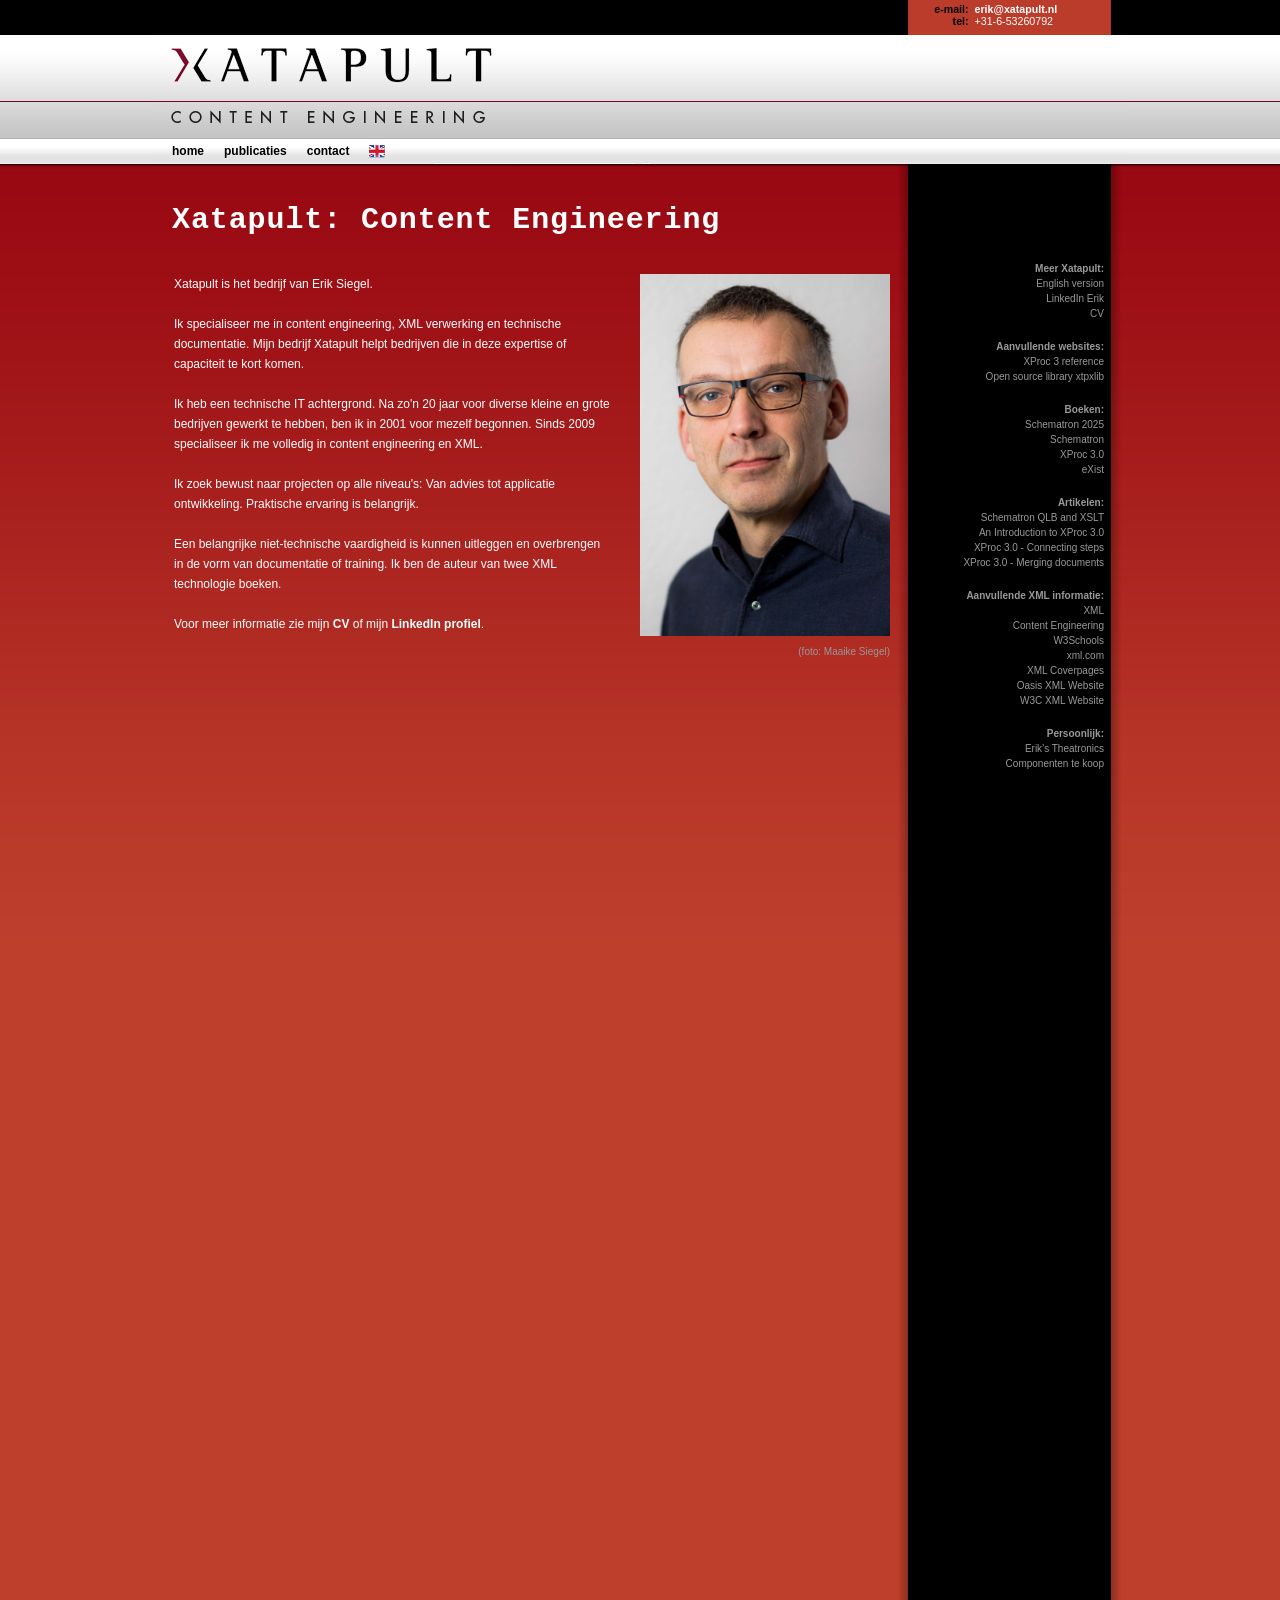
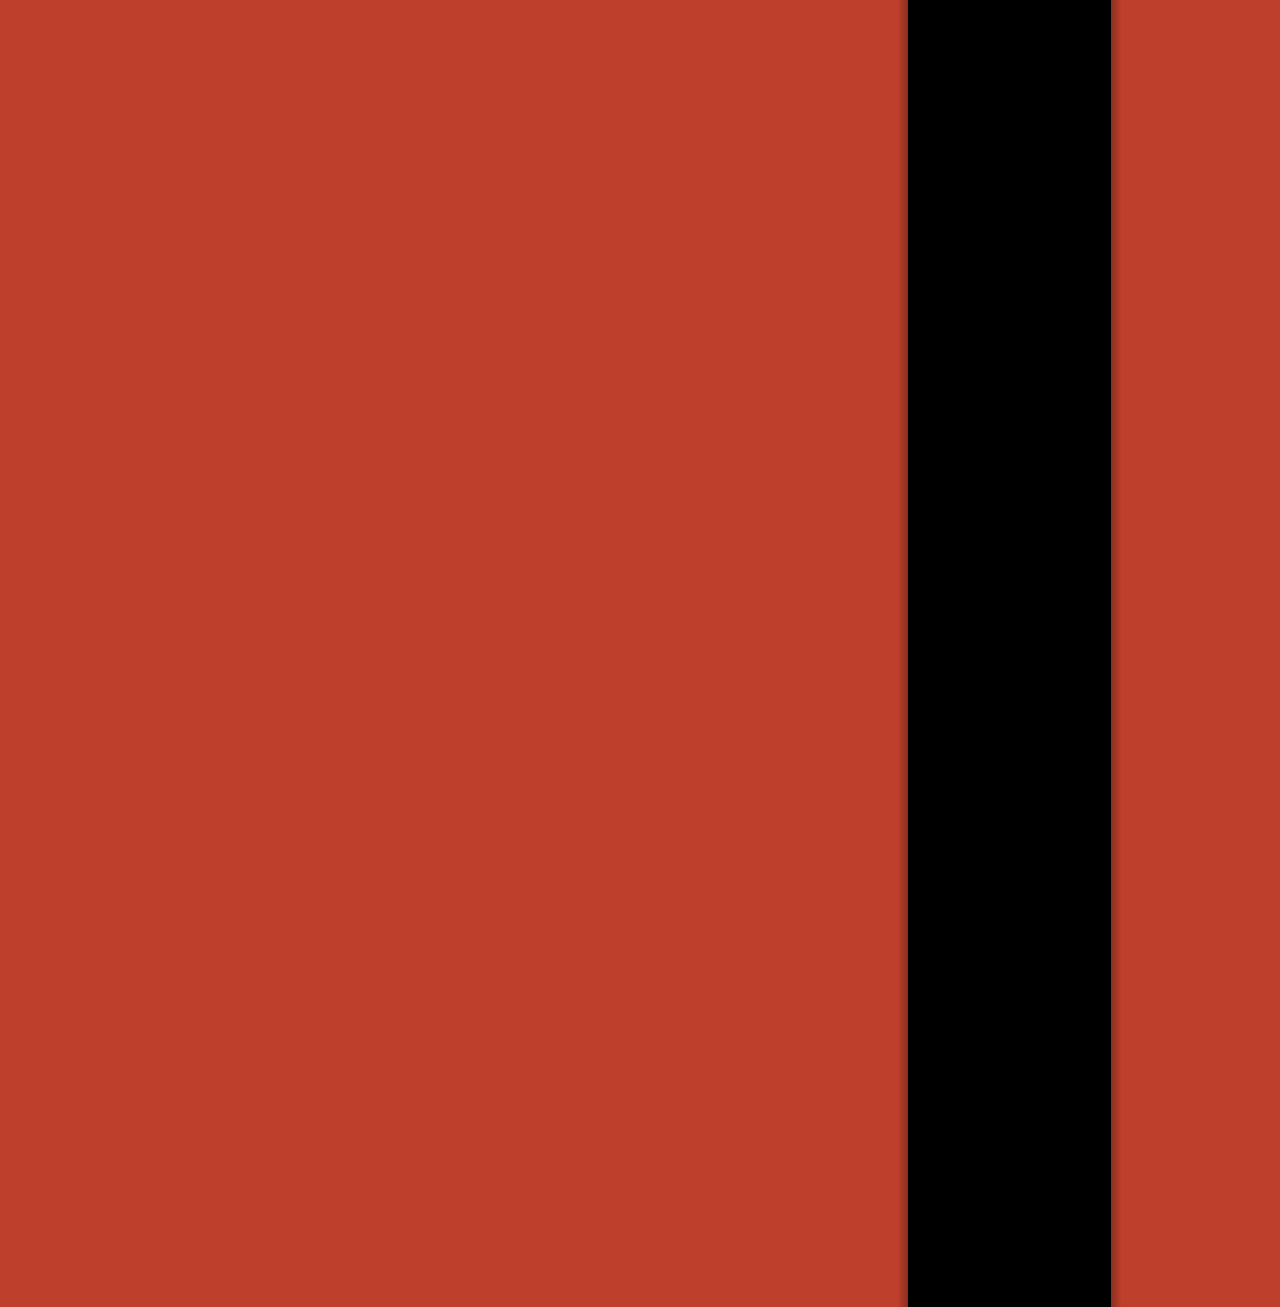
<file: docs/index.html>
<?xml version="1.0" encoding="UTF-8"?><html xmlns="http://www.w3.org/1999/xhtml" xmlns:xtlwg="http://www.xtpxlib.nl/ns/xwebgen">
  <head>
    <meta http-equiv="Content-Type" content="text/html; charset=UTF-8"/>

    <!-- TBD: ALL BELOW THIS FLEXIBLE/LANG DEPENDENT? -->
    <title>Xatapult - Content Engineering</title>
    <meta name="Description" content="Xatapult Cntent Engineering"/>
    <meta name="Keywords" content="Xatapult, XML"/>
    <meta name="msnbot" content="NOODP"/>
    <meta name="googlebot" content="NOODP"/>
    <meta name="robots" content="noodp,noydir"/>
    <script type="text/javascript" language="JavaScript1.2" src="js/menu.js"><!--
        NO CONTENT//--></script>
    <script type="text/javascript" language="JavaScript1.2" src="js/scripts.js"><!--
        NO CONTENT//--></script>
    <link rel="shortcut icon" href="images/favicon.ico"/>
    <link href="css/menu.css" rel="stylesheet" type="text/css"/>
    <link href="css/style_std-nl.css" rel="stylesheet" type="text/css"/>
    <link href="css/print.css" rel="stylesheet" type="text/css" media="print"/>
    <!--[if lt IE 6]>
          <link href="${resource-link-prefix}css/style_ie.css" rel="stylesheet" type="text/css"  />
          <![endif]-->
    <!--[if IE 6]>
          <link href="${resource-link-prefix}css/style_ie.css" rel="stylesheet" type="text/css"  />
          <link href="${resource-link-prefix}css/style_ie6.css" rel="stylesheet" type="text/css" />
          <![endif]-->
    <!--[if IE 7]>
          <link href="${resource-link-prefix}css/style_ie.css" rel="stylesheet" type="text/css"  />
          <link href="${resource-link-prefix}css/style_ie7.css" rel="stylesheet" type="text/css" />
          <![endif]-->
  </head>
  <body>
    <a name="top" class="top"> </a>
    <div id="container">
      <div id="header">
        <img src="images/spacer.gif" alt="Xatapult home" width="349" height="102" border="0" usemap="#LinkHomepage"/>
        <map name="LinkHomepage" id="LinkHomepage"><area shape="rect" coords="18,48,345,83" href="index.html" alt="Xatapult home"/></map>
      </div>
      <div id="mainContent">
        
        <div class="contentwrapper">
          <!-- MAIN CONTENTS: -->
          <div>

      <h1>Xatapult: Content Engineering</h1>
      <br/>

      <table class="noborder">
        <tr valign="top">
          <td class="noborder">
            <p>Xatapult is het bedrijf van Erik Siegel.</p>
            <br/>
            <p>Ik specialiseer me in content engineering, XML verwerking en technische documentatie. Mijn bedrijf Xatapult helpt bedrijven die in deze
              expertise of capaciteit te kort komen.</p>
            <br/>
            <p>Ik heb een technische IT achtergrond. Na zo'n 20 jaar voor diverse kleine en grote bedrijven gewerkt te hebben, ben ik in 2001 voor
              mezelf begonnen. Sinds 2009 specialiseer ik me volledig in content engineering en XML.</p>

            <br/>
            <p>Ik zoek bewust naar projecten op alle niveau's: Van advies tot applicatie ontwikkeling. Praktische ervaring is belangrijk.</p>
            <br/>
            <p>Een belangrijke niet-technische vaardigheid is kunnen uitleggen en overbrengen in de vorm van documentatie of training. Ik ben de
              auteur van twee XML technologie boeken.</p>
            <br/>
            <p>Voor meer informatie zie mijn <a href="resources/Profile%20Xatapult-Erik%20Siegel.pdf" target="_blank">CV</a> of mijn <a href="https://www.linkedin.com/in/esiegel/" target="_blank">LinkedIn profiel</a>. </p>
          </td>
          <td class="noborder" nowrap="yes">        <img src="images/erik2.jpg" alt="Erik Siegel" width="250px"/>
            <p align="right">
              <font size="-3" color="#999">(foto: Maaike Siegel)</font>
            </p>
          </td>
        </tr>
      </table>
    </div>
        </div>

        <!-- RIGHT INFO COLUMN: -->
        <div id="kolomrechts"><div id="nieuws"><br/><br/><br/><p style="font-weight: bold">Meer Xatapult:</p><p align="right"><a style="color: #999; font-size: 10px; font-weight: normal" href="en/index.html}">English version</a></p><p align="right"><a style="color: #999; font-size: 10px; font-weight: normal" href="http://www.linkedin.com/in/esiegel" target="_blank">LinkedIn Erik</a></p><p align="right"><a style="color: #999; font-size: 10px; font-weight: normal" href="resources/Profile%20Xatapult-Erik%20Siegel.pdf" target="_blank">CV</a></p><br/><p style="font-weight: bold">Aanvullende websites:</p><p align="right"><a style="color: #999; font-size: 10px; font-weight: normal" href="http://www.xprocref.org/" target="_blank">XProc 3 reference</a></p><p align="right"><a style="color: #999; font-size: 10px; font-weight: normal" href="http://www.xtpxlib.org/" target="_blank">Open source library xtpxlib</a></p><br/><p style="font-weight: bold">Boeken:</p><p align="right"><a style="color: #999; font-size: 10px; font-weight: normal" href="https://xmlpress.net/publications/schematron-2025/" target="_blank">Schematron 2025</a></p><p align="right"><a style="color: #999; font-size: 10px; font-weight: normal" href="https://xmlpress.net/publications/schematron/" target="_blank">Schematron</a></p><p align="right"><a style="color: #999; font-size: 10px; font-weight: normal" href="https://xmlpress.net/publications/xproc-3-0/" target="_blank">XProc 3.0</a></p><p align="right"><a style="color: #999; font-size: 10px; font-weight: normal" href="http://shop.oreilly.com/product/0636920026525.do" target="_blank">eXist</a></p><br/><p style="font-weight: bold">Artikelen:</p><p align="right"><a style="color: #999; font-size: 10px; font-weight: normal" href="https://www.xml.com/articles/2022/10/17/schematron-qlb-xslt/" target="_blank">Schematron QLB and XSLT</a></p><p align="right"><a style="color: #999; font-size: 10px; font-weight: normal" href="https://www.xml.com/articles/2019/11/05/introduction-xproc-30/" target="_blank">An Introduction to XProc 3.0</a></p><p align="right"><a style="color: #999; font-size: 10px; font-weight: normal" href="https://www.xml.com/articles/2020/01/23/xproc-30-connecting-steps-using-ports/" target="_blank">XProc 3.0 - Connecting steps</a></p><p align="right"><a style="color: #999; font-size: 10px; font-weight: normal" href="https://www.xml.com/articles/2020/11/16/xproc-30-strategies-merging-documents/" target="_blank">XProc 3.0 - Merging documents</a></p><br/><p style="font-weight: bold">Aanvullende XML informatie:</p><p align="right"><a style="color: #999; font-size: 10px; font-weight: normal" href="http://en.wikipedia.org/wiki/Xml" target="_blank">XML</a></p><p align="right"><a style="color: #999; font-size: 10px; font-weight: normal" href="http://en.wikipedia.org/wiki/Content_Engineering" target="_blank">Content Engineering</a></p><p align="right"><a style="color: #999; font-size: 10px; font-weight: normal" href="http://www.w3schools.com/" target="_blank">W3Schools</a></p><p align="right"><a style="color: #999; font-size: 10px; font-weight: normal" href="http://www.xml.com/" target="_blank">xml.com</a></p><p align="right"><a style="color: #999; font-size: 10px; font-weight: normal" href="http://xml.coverpages.org" target="_blank">XML Coverpages</a></p><p align="right"><a style="color: #999; font-size: 10px; font-weight: normal" href="http://www.xml.org" target="_blank">Oasis XML Website</a></p><p align="right"><a style="color: #999; font-size: 10px; font-weight: normal" href="http://www.w3.org/XML/" target="_blank">W3C XML Website</a></p><br/><p style="font-weight: bold">Persoonlijk:</p><p align="right"><a style="color: #999; font-size: 10px; font-weight: normal" href="http://www.eriksiegel.nl" target="_blank">Erik’s Theatronics</a></p><p align="right"><a style="color: #999; font-size: 10px; font-weight: normal" href="http://ci.eriksiegel.nl" target="_blank">Componenten te koop</a></p></div></div>
        
      </div>
      <!--<div id="copyright">
        <a href="http://www.strikdesign.nl" target="_blank">Webdesign (c) 2009 Strik Design</a>
      </div>-->
      <div id="naw">
        <table width="100%" border="0" cellpadding="0" cellspacing="0">
          <tr>
            <td align="right" style="font-size: 8pt"> e-mail: </td>
            <td align="left" style="font-size: 8pt"><a href="mailto:erik@xatapult.nl">erik@xatapult.nl</a></td>
          </tr>
          <tr>
            <td align="right" style="font-size: 8pt"> tel: </td>
            <td align="left" class="tel" style="font-size: 8pt">+31-6-53260792</td>
          </tr>
        </table>
      </div>
      <div id="mainMenu"><ul id="menuList"><li><a href="index.html" class="starter" accesskey="1">home</a><ul class="menu_level_1"><li><a href="en/index.html">English version</a></li></ul></li><li><a href="publications.html" class="starter" accesskey="2">publicaties</a><ul class="menu_level_1"><!----></ul></li><li><a href="contact.html" class="starter" accesskey="3">contact</a><ul class="menu_level_1"><!----></ul></li><li><a href="en/index.html" class="starter" accesskey="4" title="English version"><img src="images/uk-flag.png" style="margin-top: 4px"/></a><ul class="menu_level_1"><!----></ul></li></ul></div>
    </div>
  </body>
</html>
</file>
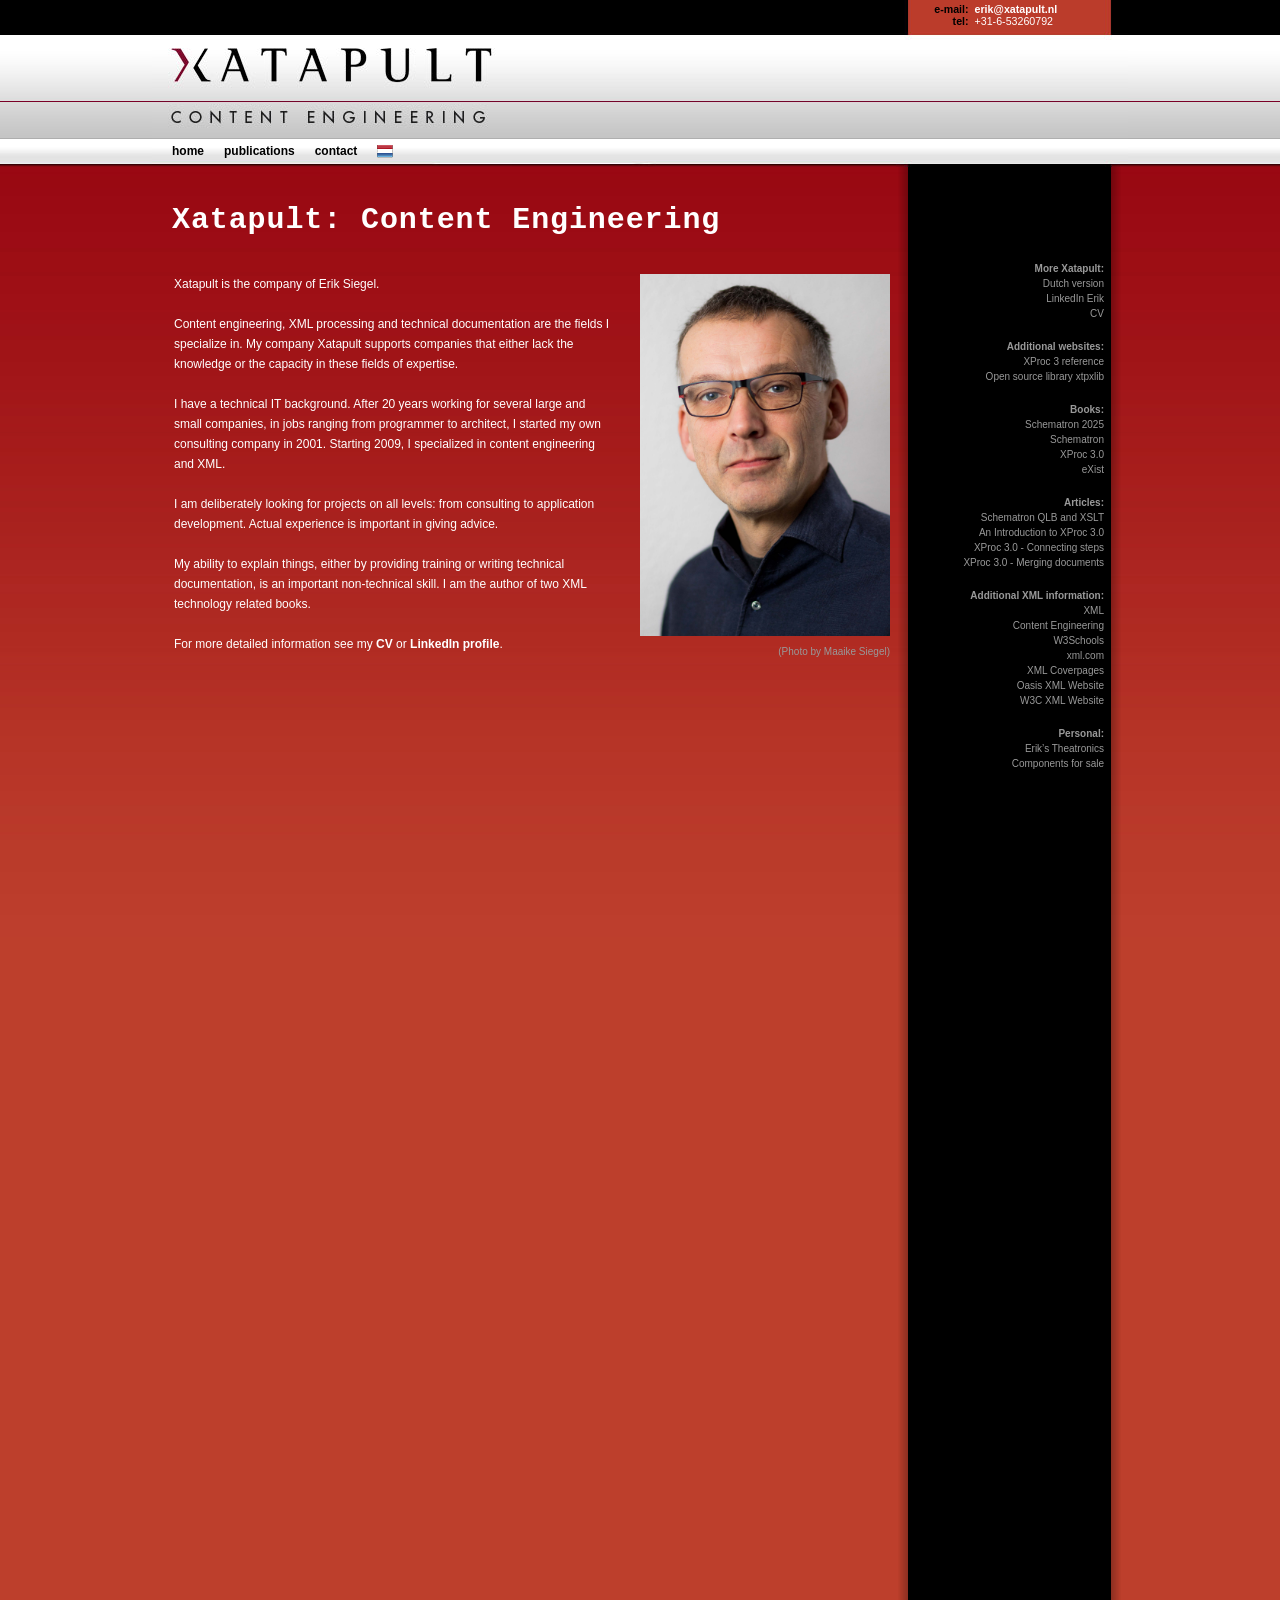
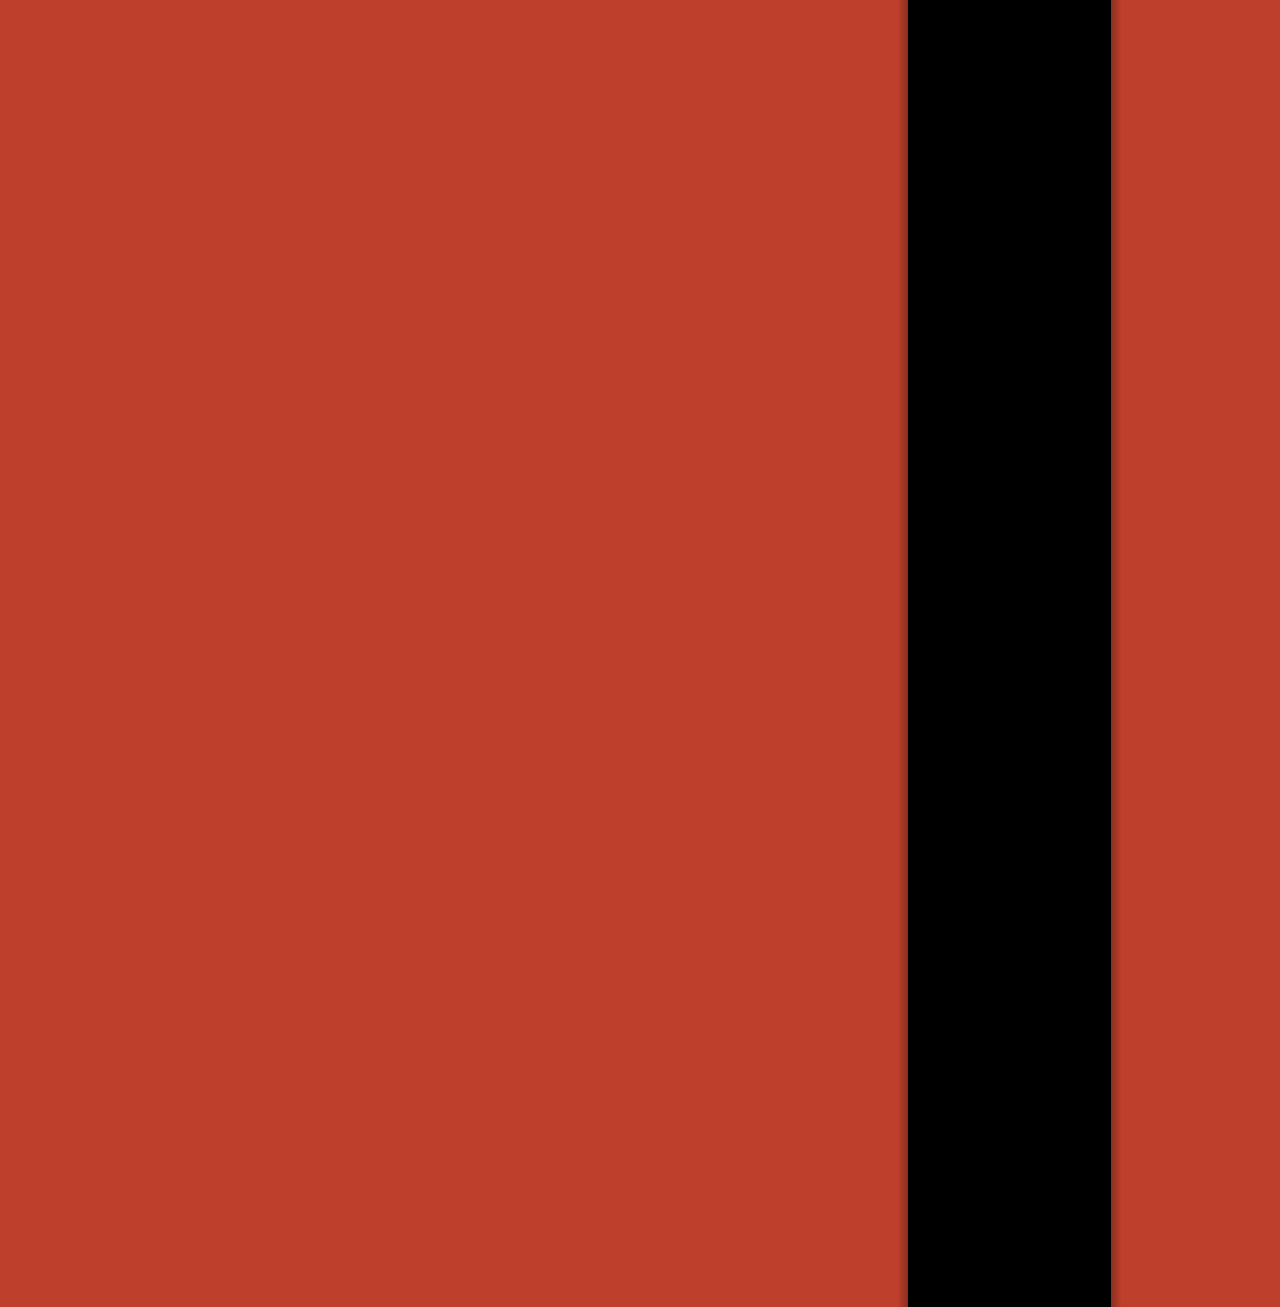
<file: docs/en/index.html>
<?xml version="1.0" encoding="UTF-8"?><html xmlns="http://www.w3.org/1999/xhtml" xmlns:xtlwg="http://www.xtpxlib.nl/ns/xwebgen">
  <head>
    <meta http-equiv="Content-Type" content="text/html; charset=UTF-8"/>

    <!-- TBD: ALL BELOW THIS FLEXIBLE/LANG DEPENDENT? -->
    <title>Xatapult - Content Engineering</title>
    <meta name="Description" content="Xatapult Cntent Engineering"/>
    <meta name="Keywords" content="Xatapult, XML"/>
    <meta name="msnbot" content="NOODP"/>
    <meta name="googlebot" content="NOODP"/>
    <meta name="robots" content="noodp,noydir"/>
    <script type="text/javascript" language="JavaScript1.2" src="../js/menu.js"><!--
        NO CONTENT//--></script>
    <script type="text/javascript" language="JavaScript1.2" src="../js/scripts.js"><!--
        NO CONTENT//--></script>
    <link rel="../shortcut icon" href="images/favicon.ico"/>
    <link href="../css/menu.css" rel="stylesheet" type="text/css"/>
    <link href="../css/style_std-nl.css" rel="stylesheet" type="text/css"/>
    <link href="../css/print.css" rel="stylesheet" type="text/css" media="print"/>
    <!--[if lt IE 6]>
          <link href="${resource-link-prefix}css/style_ie.css" rel="stylesheet" type="text/css"  />
          <![endif]-->
    <!--[if IE 6]>
          <link href="${resource-link-prefix}css/style_ie.css" rel="stylesheet" type="text/css"  />
          <link href="${resource-link-prefix}css/style_ie6.css" rel="stylesheet" type="text/css" />
          <![endif]-->
    <!--[if IE 7]>
          <link href="${resource-link-prefix}css/style_ie.css" rel="stylesheet" type="text/css"  />
          <link href="${resource-link-prefix}css/style_ie7.css" rel="stylesheet" type="text/css" />
          <![endif]-->
  </head>
  <body>
    <a name="top" class="top"> </a>
    <div id="container">
      <div id="header">
        <img src="../images/spacer.gif" alt="Xatapult home" width="349" height="102" border="0" usemap="#LinkHomepage"/>
        <map name="LinkHomepage" id="LinkHomepage"><area shape="rect" coords="18,48,345,83" href="index.html" alt="Xatapult home"/></map>
      </div>
      <div id="mainContent">
        
        <div class="contentwrapper">
          <!-- MAIN CONTENTS: -->
          <div>

      <h1>Xatapult: Content Engineering</h1>
      <br/>

      <table class="noborder">
        <tr valign="top">
          <td class="noborder">
            <p>Xatapult is the company of Erik Siegel.</p>
            <br/>
            <p>Content engineering, XML processing and technical documentation are the fields I specialize in. My company Xatapult supports companies
              that either lack the knowledge or the capacity in these fields of expertise.</p>
            <br/>
            <p>I have a technical IT background. After 20 years working for several large and small companies, in jobs ranging from programmer to
              architect, I started my own consulting company in 2001. Starting 2009, I specialized in content engineering and XML.</p>
            <br/>
            <p>I am deliberately looking for projects on all levels: from consulting to application development. Actual experience is important in
              giving advice. </p>
            <br/>
            <p>My ability to explain things, either by providing training or writing technical documentation, is an important non-technical skill. I
              am the author of two XML technology related books.</p>
            <br/>
            <p>For more detailed information see my <a href="../resources/Profile%20Xatapult-Erik%20Siegel.pdf" target="_blank">CV</a> or <a href="https://www.linkedin.com/in/esiegel/" target="_blank">LinkedIn profile</a>. </p>
          </td>
          <td class="noborder" nowrap="yes">        <img src="../images/erik2.jpg" alt="Erik Siegel" width="250px"/>
            <p align="right">
              <font size="-3" color="#999">(Photo by Maaike Siegel)</font>
            </p>
          </td>
        </tr>
      </table>

    </div>
        </div>

        <!-- RIGHT INFO COLUMN: -->
        <div id="kolomrechts"><div id="nieuws"><br/><br/><br/><p style="font-weight: bold">More Xatapult:</p><p align="right"><a style="color: #999; font-size: 10px; font-weight: normal" href="../index.html">Dutch version</a></p><p align="right"><a style="color: #999; font-size: 10px; font-weight: normal" href="http://www.linkedin.com/in/esiegel" target="_blank">LinkedIn Erik</a></p><p align="right"><a style="color: #999; font-size: 10px; font-weight: normal" href="resources/Profile%20Xatapult-Erik%20Siegel.pdf" target="_blank">CV</a></p><br/><p style="font-weight: bold">Additional websites:</p><p align="right"><a style="color: #999; font-size: 10px; font-weight: normal" href="http://www.xprocref.org/" target="_blank">XProc 3 reference</a></p><p align="right"><a style="color: #999; font-size: 10px; font-weight: normal" href="http://www.xtpxlib.org/" target="_blank">Open source library xtpxlib</a></p><br/><p style="font-weight: bold">Books:</p><p align="right"><a style="color: #999; font-size: 10px; font-weight: normal" href="https://xmlpress.net/publications/schematron-2025/" target="_blank">Schematron 2025</a></p><p align="right"><a style="color: #999; font-size: 10px; font-weight: normal" href="https://xmlpress.net/publications/schematron/" target="_blank">Schematron</a></p><p align="right"><a style="color: #999; font-size: 10px; font-weight: normal" href="https://xmlpress.net/publications/xproc-3-0/" target="_blank">XProc 3.0</a></p><p align="right"><a style="color: #999; font-size: 10px; font-weight: normal" href="http://shop.oreilly.com/product/0636920026525.do" target="_blank">eXist</a></p><br/><p style="font-weight: bold">Articles:</p><p align="right"><a style="color: #999; font-size: 10px; font-weight: normal" href="https://www.xml.com/articles/2022/10/17/schematron-qlb-xslt/" target="_blank">Schematron QLB and XSLT</a></p><p align="right"><a style="color: #999; font-size: 10px; font-weight: normal" href="https://www.xml.com/articles/2019/11/05/introduction-xproc-30/" target="_blank">An Introduction to XProc 3.0</a></p><p align="right"><a style="color: #999; font-size: 10px; font-weight: normal" href="https://www.xml.com/articles/2020/01/23/xproc-30-connecting-steps-using-ports/" target="_blank">XProc 3.0 - Connecting steps</a></p><p align="right"><a style="color: #999; font-size: 10px; font-weight: normal" href="https://www.xml.com/articles/2020/11/16/xproc-30-strategies-merging-documents/" target="_blank">XProc 3.0 - Merging documents</a></p><br/><p style="font-weight: bold">Additional XML information:</p><p align="right"><a style="color: #999; font-size: 10px; font-weight: normal" href="http://en.wikipedia.org/wiki/Xml" target="_blank">XML</a></p><p align="right"><a style="color: #999; font-size: 10px; font-weight: normal" href="http://en.wikipedia.org/wiki/Content_Engineering" target="_blank">Content Engineering</a></p><p align="right"><a style="color: #999; font-size: 10px; font-weight: normal" href="http://www.w3schools.com/" target="_blank">W3Schools</a></p><p align="right"><a style="color: #999; font-size: 10px; font-weight: normal" href="http://www.xml.com/" target="_blank">xml.com</a></p><p align="right"><a style="color: #999; font-size: 10px; font-weight: normal" href="http://xml.coverpages.org" target="_blank">XML Coverpages</a></p><p align="right"><a style="color: #999; font-size: 10px; font-weight: normal" href="http://www.xml.org" target="_blank">Oasis XML Website</a></p><p align="right"><a style="color: #999; font-size: 10px; font-weight: normal" href="http://www.w3.org/XML/" target="_blank">W3C XML Website</a></p><br/><p style="font-weight: bold">Personal:</p><p align="right"><a style="color: #999; font-size: 10px; font-weight: normal" href="http://www.eriksiegel.nl" target="_blank">Erik’s Theatronics</a></p><p align="right"><a style="color: #999; font-size: 10px; font-weight: normal" href="http://ci.eriksiegel.nl" target="_blank">Components for sale</a></p></div></div>
        
      </div>
      <!--<div id="copyright">
        <a href="http://www.strikdesign.nl" target="_blank">Webdesign (c) 2009 Strik Design</a>
      </div>-->
      <div id="naw">
        <table width="100%" border="0" cellpadding="0" cellspacing="0">
          <tr>
            <td align="right" style="font-size: 8pt"> e-mail: </td>
            <td align="left" style="font-size: 8pt"><a href="mailto:erik@xatapult.nl">erik@xatapult.nl</a></td>
          </tr>
          <tr>
            <td align="right" style="font-size: 8pt"> tel: </td>
            <td align="left" class="tel" style="font-size: 8pt">+31-6-53260792</td>
          </tr>
        </table>
      </div>
      <div id="mainMenu"><ul id="menuList"><li><a href="index.html" class="starter" accesskey="1">home</a><ul class="menu_level_1"><li><a href="../index.html">Dutch version</a></li></ul></li><li><a href="publications.html" class="starter" accesskey="2">publications</a><ul class="menu_level_1"><!----></ul></li><li><a href="contact.html" class="starter" accesskey="3">contact</a><ul class="menu_level_1"><!----></ul></li><li><a href="../index.html" class="starter" accesskey="4" title="Dutch version"><img src="../images/nl-flag.png" style="margin-top: 4px"/></a><ul class="menu_level_1"><!----></ul></li></ul></div>
    </div>
  </body>
</html>
</file>
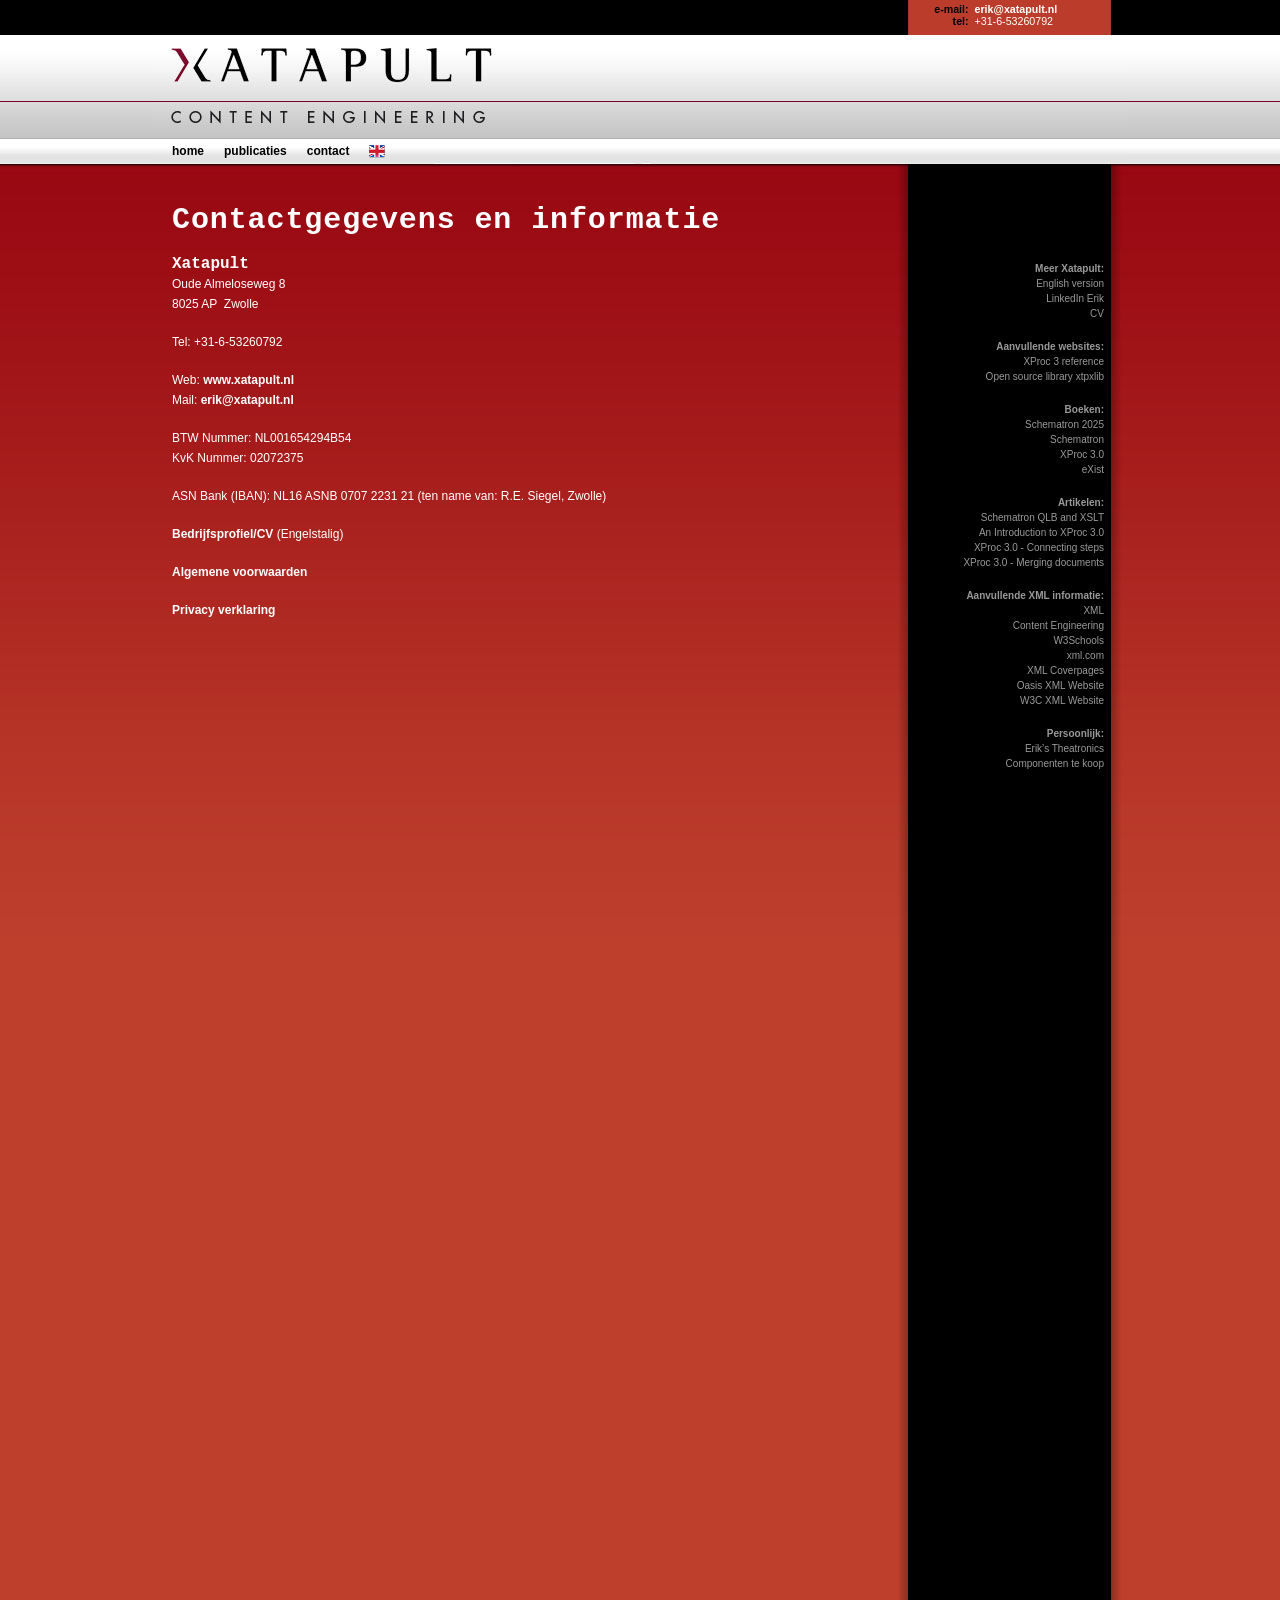
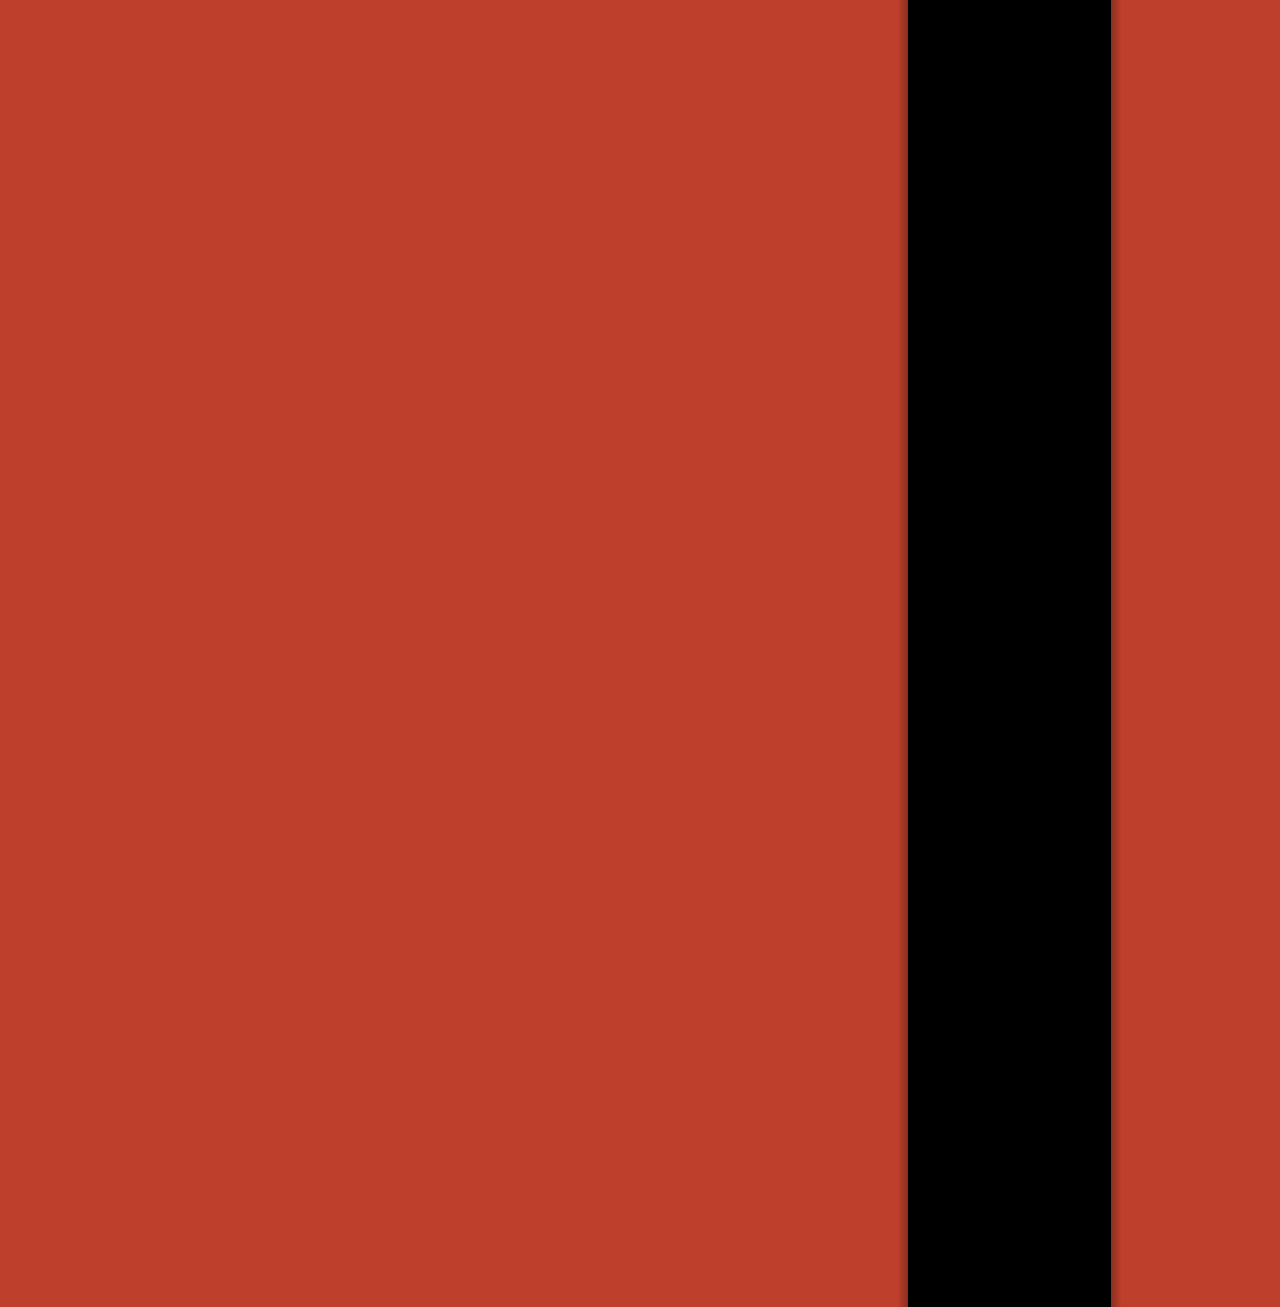
<file: docs/contact.html>
<?xml version="1.0" encoding="UTF-8"?><html xmlns="http://www.w3.org/1999/xhtml" xmlns:xtlwg="http://www.xtpxlib.nl/ns/xwebgen">
  <head>
    <meta http-equiv="Content-Type" content="text/html; charset=UTF-8"/>

    <!-- TBD: ALL BELOW THIS FLEXIBLE/LANG DEPENDENT? -->
    <title>Xatapult - Content Engineering</title>
    <meta name="Description" content="Xatapult Cntent Engineering"/>
    <meta name="Keywords" content="Xatapult, XML"/>
    <meta name="msnbot" content="NOODP"/>
    <meta name="googlebot" content="NOODP"/>
    <meta name="robots" content="noodp,noydir"/>
    <script type="text/javascript" language="JavaScript1.2" src="js/menu.js"><!--
        NO CONTENT//--></script>
    <script type="text/javascript" language="JavaScript1.2" src="js/scripts.js"><!--
        NO CONTENT//--></script>
    <link rel="shortcut icon" href="images/favicon.ico"/>
    <link href="css/menu.css" rel="stylesheet" type="text/css"/>
    <link href="css/style_std-nl.css" rel="stylesheet" type="text/css"/>
    <link href="css/print.css" rel="stylesheet" type="text/css" media="print"/>
    <!--[if lt IE 6]>
          <link href="${resource-link-prefix}css/style_ie.css" rel="stylesheet" type="text/css"  />
          <![endif]-->
    <!--[if IE 6]>
          <link href="${resource-link-prefix}css/style_ie.css" rel="stylesheet" type="text/css"  />
          <link href="${resource-link-prefix}css/style_ie6.css" rel="stylesheet" type="text/css" />
          <![endif]-->
    <!--[if IE 7]>
          <link href="${resource-link-prefix}css/style_ie.css" rel="stylesheet" type="text/css"  />
          <link href="${resource-link-prefix}css/style_ie7.css" rel="stylesheet" type="text/css" />
          <![endif]-->
  </head>
  <body>
    <a name="top" class="top"> </a>
    <div id="container">
      <div id="header">
        <img src="images/spacer.gif" alt="Xatapult home" width="349" height="102" border="0" usemap="#LinkHomepage"/>
        <map name="LinkHomepage" id="LinkHomepage"><area shape="rect" coords="18,48,345,83" href="index.html" alt="Xatapult home"/></map>
      </div>
      <div id="mainContent">
        
        <div class="contentwrapper">
          <!-- MAIN CONTENTS: -->
          <div>
      <h1>Contactgegevens en informatie</h1>

      <p class="subkop">Xatapult</p>
      <p>Oude Almeloseweg 8</p>
      <p>8025 AP  Zwolle</p>
      <br/>
      <p>Tel: +31-6-53260792</p>
      <br/>
      <p>Web: <a href="index.html">www.xatapult.nl</a>
      </p>
      <p>Mail: <a href="mailto:erik@xatapult.nl">erik@xatapult.nl</a>
      </p>
      <br/>
      <p>BTW Nummer: NL001654294B54</p>
      <p>KvK Nummer: 02072375</p>
      <br/>
      <p>ASN Bank (IBAN): NL16 ASNB 0707 2231 21 (ten name van: R.E. Siegel, Zwolle)</p>
      <br/>
      <p>
        <a href="resources/Profile%20Xatapult-Erik%20Siegel.pdf" target="_blank">Bedrijfsprofiel/CV</a> (Engelstalig) </p>
      <br/>
      <p>
        <a href="resources/Algemene voorwaarden 7-11-2005.pdf" target="_blank">Algemene voorwaarden</a>
      </p>
      <br/>
      <p>
        <a href="resources/Privacy%20verklaring%20Xatapult.pdf" target="_blank">Privacy verklaring</a>
      </p>
    </div>
        </div>

        <!-- RIGHT INFO COLUMN: -->
        <div id="kolomrechts"><div id="nieuws"><br/><br/><br/><p style="font-weight: bold">Meer Xatapult:</p><p align="right"><a style="color: #999; font-size: 10px; font-weight: normal" href="en/index.html}">English version</a></p><p align="right"><a style="color: #999; font-size: 10px; font-weight: normal" href="http://www.linkedin.com/in/esiegel" target="_blank">LinkedIn Erik</a></p><p align="right"><a style="color: #999; font-size: 10px; font-weight: normal" href="resources/Profile%20Xatapult-Erik%20Siegel.pdf" target="_blank">CV</a></p><br/><p style="font-weight: bold">Aanvullende websites:</p><p align="right"><a style="color: #999; font-size: 10px; font-weight: normal" href="http://www.xprocref.org/" target="_blank">XProc 3 reference</a></p><p align="right"><a style="color: #999; font-size: 10px; font-weight: normal" href="http://www.xtpxlib.org/" target="_blank">Open source library xtpxlib</a></p><br/><p style="font-weight: bold">Boeken:</p><p align="right"><a style="color: #999; font-size: 10px; font-weight: normal" href="https://xmlpress.net/publications/schematron-2025/" target="_blank">Schematron 2025</a></p><p align="right"><a style="color: #999; font-size: 10px; font-weight: normal" href="https://xmlpress.net/publications/schematron/" target="_blank">Schematron</a></p><p align="right"><a style="color: #999; font-size: 10px; font-weight: normal" href="https://xmlpress.net/publications/xproc-3-0/" target="_blank">XProc 3.0</a></p><p align="right"><a style="color: #999; font-size: 10px; font-weight: normal" href="http://shop.oreilly.com/product/0636920026525.do" target="_blank">eXist</a></p><br/><p style="font-weight: bold">Artikelen:</p><p align="right"><a style="color: #999; font-size: 10px; font-weight: normal" href="https://www.xml.com/articles/2022/10/17/schematron-qlb-xslt/" target="_blank">Schematron QLB and XSLT</a></p><p align="right"><a style="color: #999; font-size: 10px; font-weight: normal" href="https://www.xml.com/articles/2019/11/05/introduction-xproc-30/" target="_blank">An Introduction to XProc 3.0</a></p><p align="right"><a style="color: #999; font-size: 10px; font-weight: normal" href="https://www.xml.com/articles/2020/01/23/xproc-30-connecting-steps-using-ports/" target="_blank">XProc 3.0 - Connecting steps</a></p><p align="right"><a style="color: #999; font-size: 10px; font-weight: normal" href="https://www.xml.com/articles/2020/11/16/xproc-30-strategies-merging-documents/" target="_blank">XProc 3.0 - Merging documents</a></p><br/><p style="font-weight: bold">Aanvullende XML informatie:</p><p align="right"><a style="color: #999; font-size: 10px; font-weight: normal" href="http://en.wikipedia.org/wiki/Xml" target="_blank">XML</a></p><p align="right"><a style="color: #999; font-size: 10px; font-weight: normal" href="http://en.wikipedia.org/wiki/Content_Engineering" target="_blank">Content Engineering</a></p><p align="right"><a style="color: #999; font-size: 10px; font-weight: normal" href="http://www.w3schools.com/" target="_blank">W3Schools</a></p><p align="right"><a style="color: #999; font-size: 10px; font-weight: normal" href="http://www.xml.com/" target="_blank">xml.com</a></p><p align="right"><a style="color: #999; font-size: 10px; font-weight: normal" href="http://xml.coverpages.org" target="_blank">XML Coverpages</a></p><p align="right"><a style="color: #999; font-size: 10px; font-weight: normal" href="http://www.xml.org" target="_blank">Oasis XML Website</a></p><p align="right"><a style="color: #999; font-size: 10px; font-weight: normal" href="http://www.w3.org/XML/" target="_blank">W3C XML Website</a></p><br/><p style="font-weight: bold">Persoonlijk:</p><p align="right"><a style="color: #999; font-size: 10px; font-weight: normal" href="http://www.eriksiegel.nl" target="_blank">Erik’s Theatronics</a></p><p align="right"><a style="color: #999; font-size: 10px; font-weight: normal" href="http://ci.eriksiegel.nl" target="_blank">Componenten te koop</a></p></div></div>
        
      </div>
      <!--<div id="copyright">
        <a href="http://www.strikdesign.nl" target="_blank">Webdesign (c) 2009 Strik Design</a>
      </div>-->
      <div id="naw">
        <table width="100%" border="0" cellpadding="0" cellspacing="0">
          <tr>
            <td align="right" style="font-size: 8pt"> e-mail: </td>
            <td align="left" style="font-size: 8pt"><a href="mailto:erik@xatapult.nl">erik@xatapult.nl</a></td>
          </tr>
          <tr>
            <td align="right" style="font-size: 8pt"> tel: </td>
            <td align="left" class="tel" style="font-size: 8pt">+31-6-53260792</td>
          </tr>
        </table>
      </div>
      <div id="mainMenu"><ul id="menuList"><li><a href="index.html" class="starter" accesskey="1">home</a><ul class="menu_level_1"><li><a href="en/index.html">English version</a></li></ul></li><li><a href="publications.html" class="starter" accesskey="2">publicaties</a><ul class="menu_level_1"><!----></ul></li><li><a href="contact.html" class="starter" accesskey="3">contact</a><ul class="menu_level_1"><!----></ul></li><li><a href="en/index.html" class="starter" accesskey="4" title="English version"><img src="images/uk-flag.png" style="margin-top: 4px"/></a><ul class="menu_level_1"><!----></ul></li></ul></div>
    </div>
  </body>
</html>
</file>
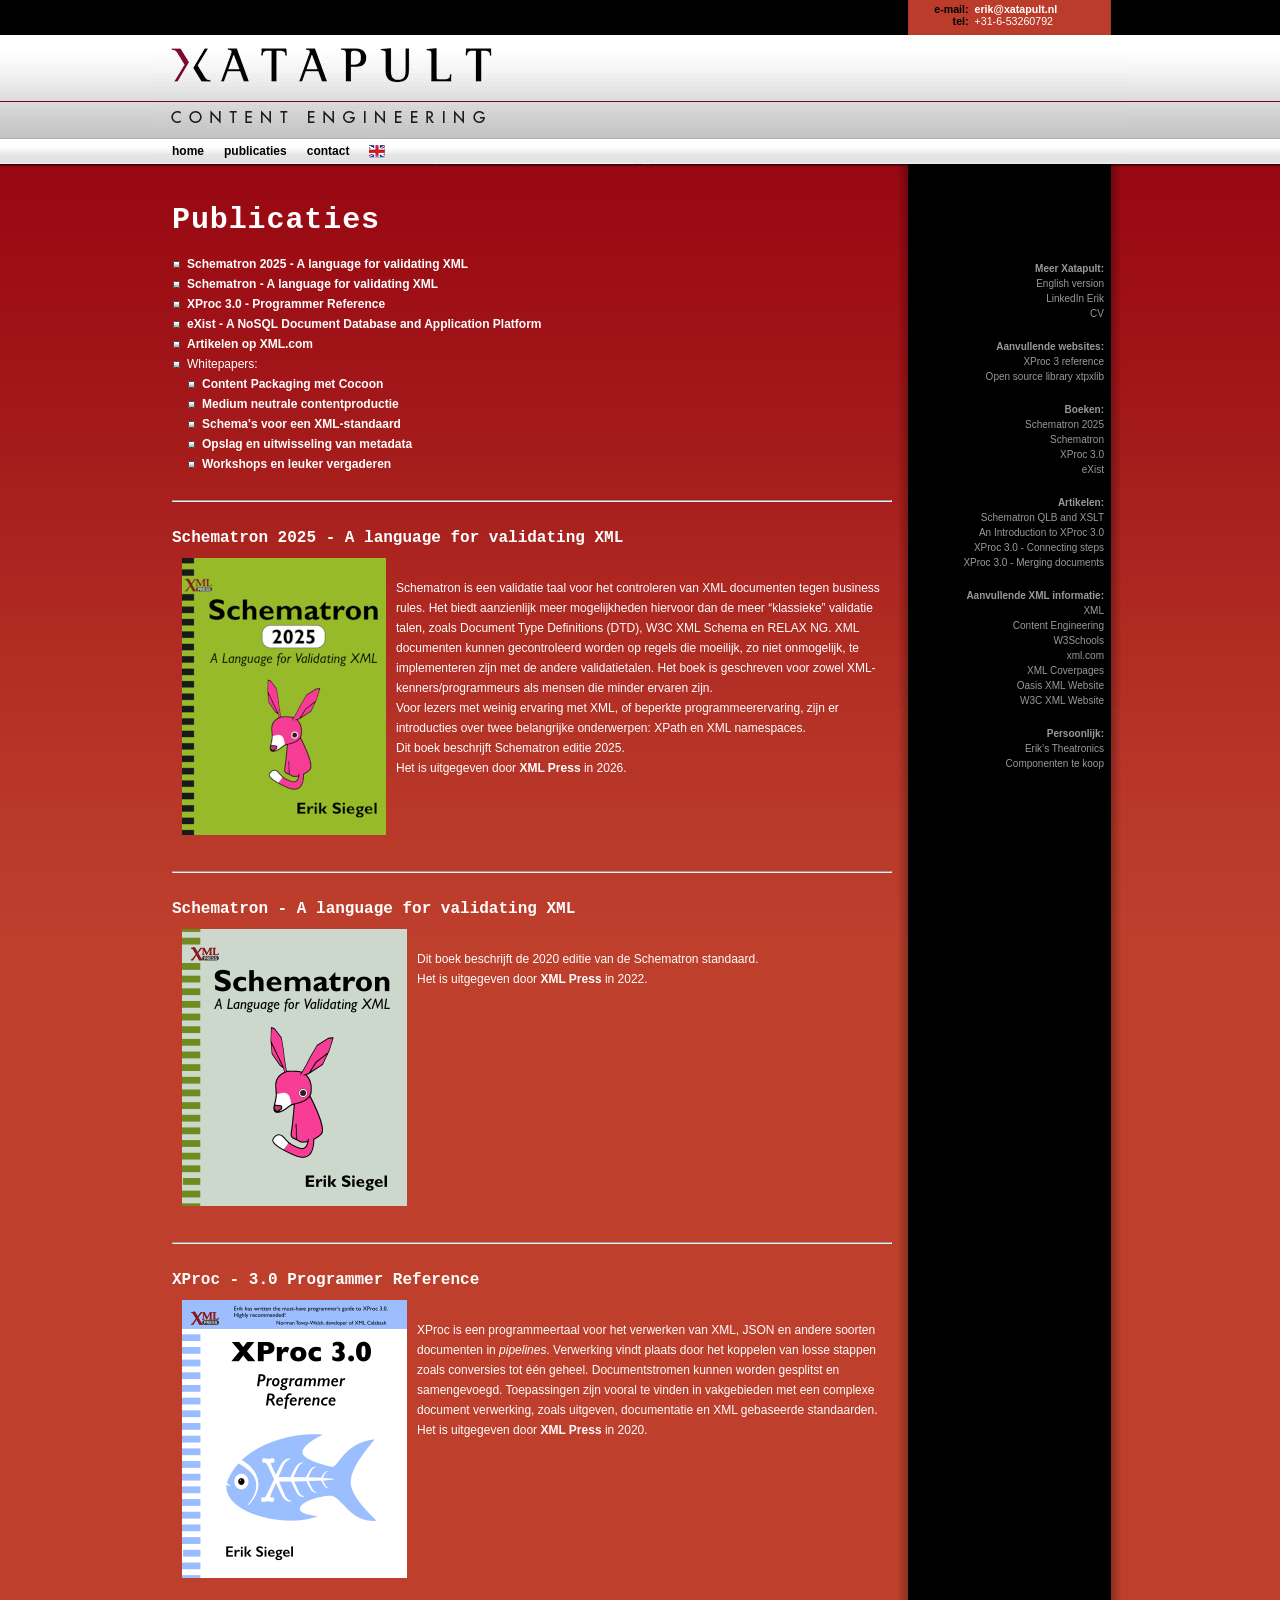
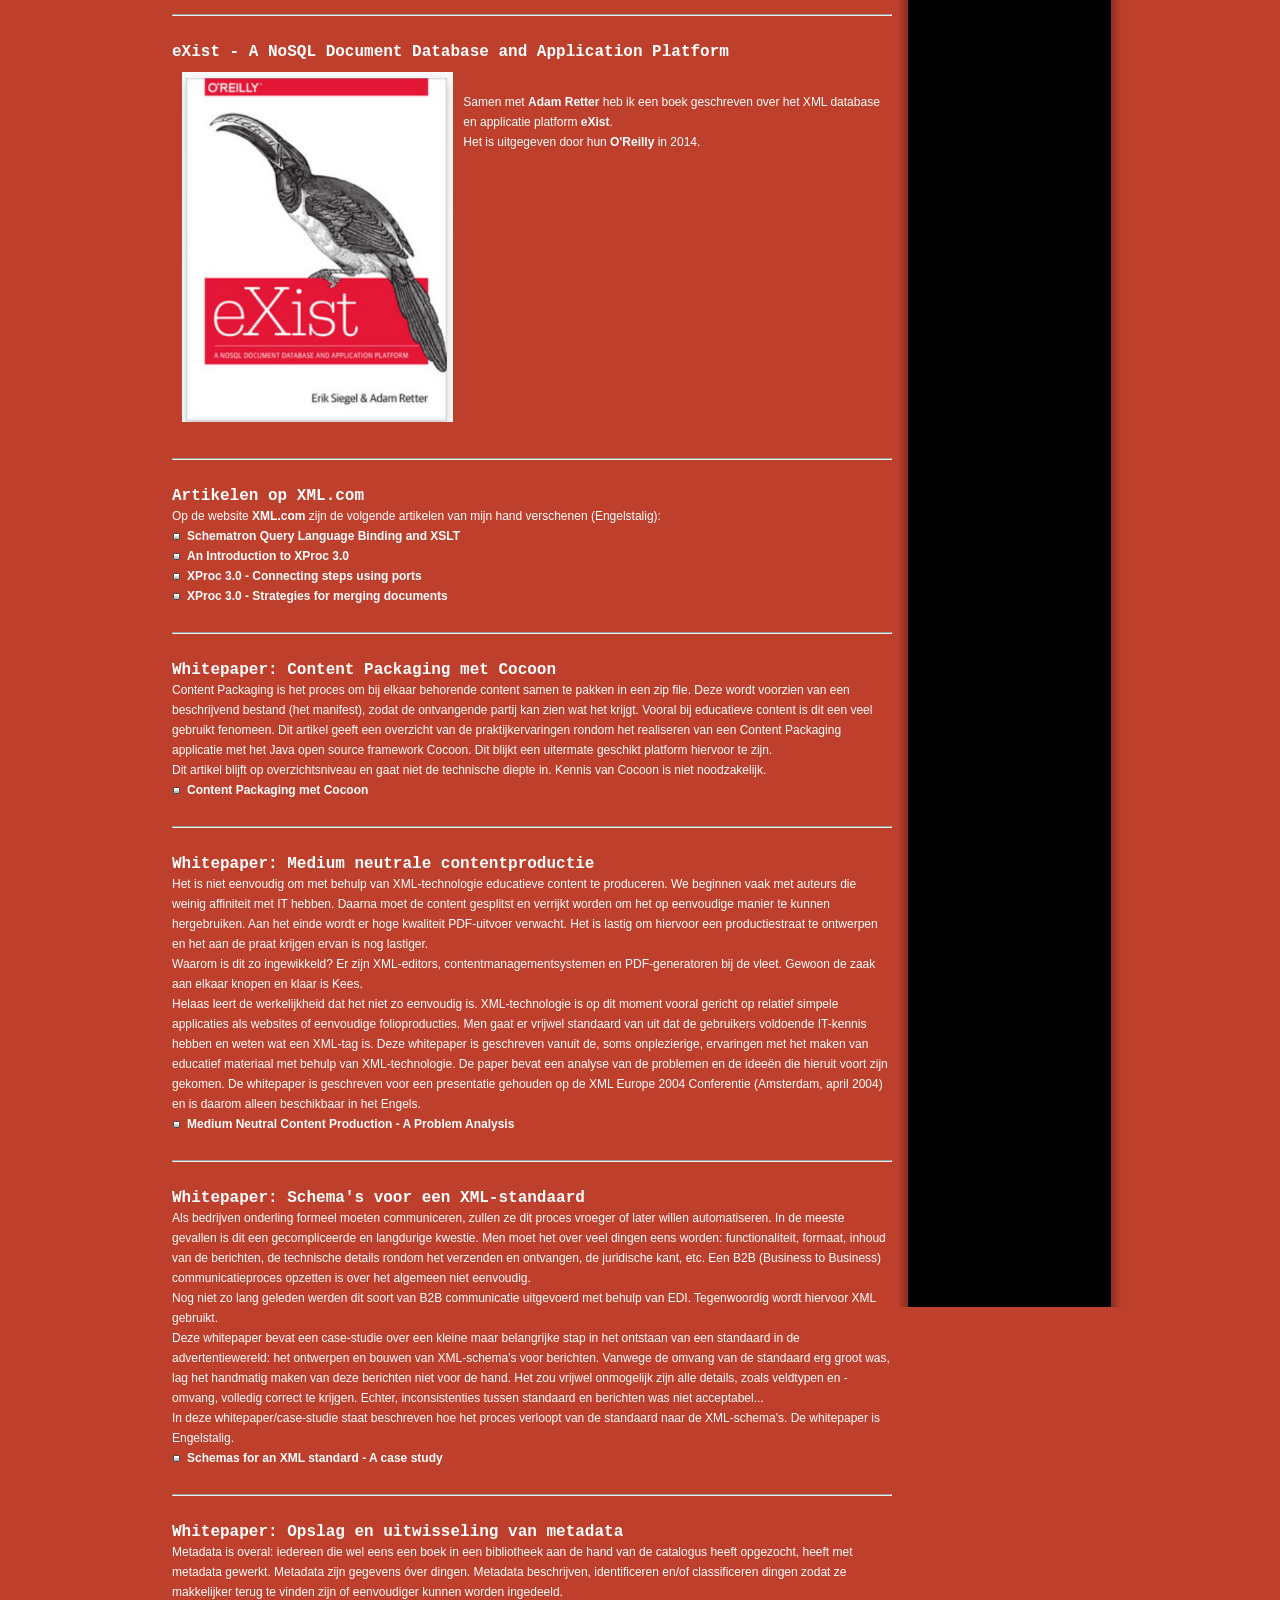
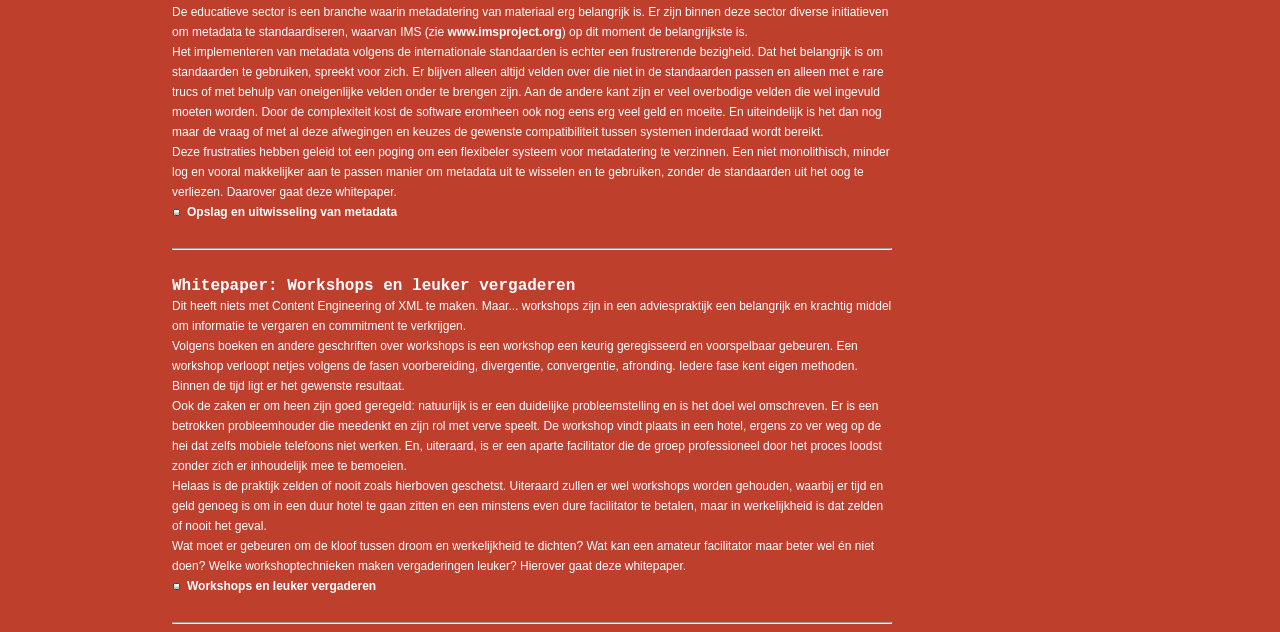
<file: docs/publications.html>
<?xml version="1.0" encoding="UTF-8"?><html xmlns="http://www.w3.org/1999/xhtml" xmlns:xtlwg="http://www.xtpxlib.nl/ns/xwebgen">
  <head>
    <meta http-equiv="Content-Type" content="text/html; charset=UTF-8"/>

    <!-- TBD: ALL BELOW THIS FLEXIBLE/LANG DEPENDENT? -->
    <title>Xatapult - Content Engineering</title>
    <meta name="Description" content="Xatapult Cntent Engineering"/>
    <meta name="Keywords" content="Xatapult, XML"/>
    <meta name="msnbot" content="NOODP"/>
    <meta name="googlebot" content="NOODP"/>
    <meta name="robots" content="noodp,noydir"/>
    <script type="text/javascript" language="JavaScript1.2" src="js/menu.js"><!--
        NO CONTENT//--></script>
    <script type="text/javascript" language="JavaScript1.2" src="js/scripts.js"><!--
        NO CONTENT//--></script>
    <link rel="shortcut icon" href="images/favicon.ico"/>
    <link href="css/menu.css" rel="stylesheet" type="text/css"/>
    <link href="css/style_std-nl.css" rel="stylesheet" type="text/css"/>
    <link href="css/print.css" rel="stylesheet" type="text/css" media="print"/>
    <!--[if lt IE 6]>
          <link href="${resource-link-prefix}css/style_ie.css" rel="stylesheet" type="text/css"  />
          <![endif]-->
    <!--[if IE 6]>
          <link href="${resource-link-prefix}css/style_ie.css" rel="stylesheet" type="text/css"  />
          <link href="${resource-link-prefix}css/style_ie6.css" rel="stylesheet" type="text/css" />
          <![endif]-->
    <!--[if IE 7]>
          <link href="${resource-link-prefix}css/style_ie.css" rel="stylesheet" type="text/css"  />
          <link href="${resource-link-prefix}css/style_ie7.css" rel="stylesheet" type="text/css" />
          <![endif]-->
  </head>
  <body>
    <a name="top" class="top"> </a>
    <div id="container">
      <div id="header">
        <img src="images/spacer.gif" alt="Xatapult home" width="349" height="102" border="0" usemap="#LinkHomepage"/>
        <map name="LinkHomepage" id="LinkHomepage"><area shape="rect" coords="18,48,345,83" href="index.html" alt="Xatapult home"/></map>
      </div>
      <div id="mainContent">
        
        <div class="contentwrapper">
          <!-- MAIN CONTENTS: -->
          <div>
      <h1>Publicaties</h1>

      <ul>
        <li>
          <a href="#schematron-book-2025">Schematron 2025 - A language for validating XML</a>
        </li>
        <li>
          <a href="#schematron-book">Schematron - A language for validating XML</a>
        </li>
        <li>
          <a href="#xproc-book">XProc 3.0 - Programmer Reference</a>
        </li>
        <li>
          <a href="#exist-book">eXist - A NoSQL Document Database and Application Platform</a>
        </li>
        <li>
          <a href="#wpxmlcom">Artikelen op XML.com</a>
        </li>
        <li>Whitepapers:<ul>
            <li>
              <a href="#wp5">Content Packaging met Cocoon</a>
            </li>
            <li>
              <a href="#wp1">Medium neutrale contentproductie</a>
            </li>
            <li>
              <a href="#wp2">Schema's voor een XML-standaard</a>
            </li>
            <li>
              <a href="#wp3">Opslag en uitwisseling van metadata</a>
            </li>
            <li>
              <a href="#wp4">Workshops en leuker vergaderen</a>
            </li>
          </ul>
        </li>
      </ul>
      <br/>
      <hr/>
      <br/>

      <!-- - - - - - - - - - - - - - - - - - - - - - - - - - - - - - - - - - - - - -->

      <a name="schematron-book-2025"><!-- --></a>
      <p class="subkop">Schematron 2025 - A language for validating XML</p>
      <table class="noborder" cellspacing="10">
        <tr valign="top">
          <td class="noborder">
            <a href="https://xmlpress.net/publications/schematron-2025/" target="_blank">
              <img src="images/publications/schematron-cover-2025.png"/>
            </a>
          </td>
          <td class="noborder">
            <br/> Schematron is een validatie taal voor het controleren van XML documenten tegen business rules. Het biedt aanzienlijk meer
            mogelijkheden hiervoor dan de meer “klassieke” validatie talen, zoals Document Type Definitions (DTD),
            W3C XML Schema en RELAX NG. XML documenten kunnen gecontroleerd worden op regels die moeilijk, zo niet onmogelijk, te
            implementeren zijn met de andere validatietalen. Het boek is geschreven voor zowel XML-kenners/programmeurs als mensen die minder ervaren
            zijn.<br/> Voor lezers met weinig ervaring met XML, of beperkte programmeerervaring, zijn er introducties over twee belangrijke
            onderwerpen: XPath en XML namespaces.<br/>Dit boek beschrijft Schematron editie 2025.<br/> Het is uitgegeven door <a href="https://xmlpress.net/publications/schematron-2025/">XML Press</a> in 2026.</td>
        </tr>
      </table>
      <br/>
      <hr/>
      <br/>

      <!-- - - - - - - - - - - - - - - - - - - - - - - - - - - - - - - - - - -->

      <a name="schematron-book"><!-- --></a>
      <p class="subkop">Schematron - A language for validating XML</p>
      <table class="noborder" cellspacing="10">
        <tr valign="top">
          <td class="noborder">
            <a href="https://xmlpress.net/publications/schematron/" target="_blank">
              <img src="images/publications/schematron-cover.png"/>
            </a>
          </td>
          <td class="noborder">
            <br/>Dit boek beschrijft de 2020 editie van de Schematron standaard.<br/> Het is uitgegeven door <a href="https://xmlpress.net/publications/schematron/">XML Press</a> in 2022.</td>
        </tr>
      </table>
      <br/>
      <hr/>
      <br/>

      <!-- - - - - - - - - - - - - - - - - - - - - - - - - - - - - - - - - - -->

      <a name="xproc-book"><!-- --></a>
      <p class="subkop">XProc - 3.0 Programmer Reference</p>
      <table class="noborder" cellspacing="10">
        <tr valign="top">
          <td class="noborder">
            <a href="https://xmlpress.net/publications/xproc-3-0/" target="_blank">
              <img src="images/publications/XProc-cover.png"/>
            </a>
          </td>
          <td class="noborder">
            <br/>XProc is een programmeertaal voor het verwerken van XML, JSON en andere soorten documenten in <i>pipelines</i>. Verwerking vindt
            plaats door het koppelen van losse stappen zoals conversies tot één geheel. Documentstromen kunnen worden gesplitst en samengevoegd.
            Toepassingen zijn vooral te vinden in vakgebieden met een complexe document verwerking, zoals uitgeven, documentatie en XML gebaseerde
            standaarden. <br/>Het is uitgegeven door <a href="https://xmlpress.net/publications/xproc-3-0/">XML Press</a> in 2020. </td>
        </tr>
      </table>
      <br/>
      <hr/>
      <br/>

      <!-- - - - - - - - - - - - - - - - - - - - - - - - - - - - - - - - - - -->

      <a name="exist-book"><!-- --></a>
      <p class="subkop">eXist - A NoSQL Document Database and Application Platform</p>
      <table class="noborder" cellspacing="10">
        <tr valign="top">
          <td class="noborder">
            <a href="http://shop.oreilly.com/product/0636920026525.do" target="_blank">
              <!-- <img src="images/exist-book-cover.gif" width="100%"/>-->
              <img src="images/publications/exist-cover.png" width="100%"/>
            </a>
          </td>
          <td class="noborder">
            <br/>Samen met <a href="http://www.adamretter.org.uk/" target="_blank">Adam Retter</a> heb ik een boek geschreven over het XML
            database en applicatie platform <a href="http://www.exist-db.org" target="_blank">eXist</a>.<br/>Het is uitgegeven door hun <a href="http://shop.oreilly.com/product/0636920026525.do" target="_blank">O'Reilly</a> in 2014.</td>
        </tr>
      </table>
      <br/>
      <hr/>
      <br/>

      <!-- - - - - - - - - - - - - - - - - - - - - - - - - - - - - - - - - - -->

      <a name="wpxmlcom"><!-- --></a>
      <p class="subkop">Artikelen op <a href="https://www.xml.com/" target="_blank">XML.com</a>
      </p>
      <p>Op de website <a href="https://www.xml.com/" target="_blank">XML.com</a> zijn de volgende artikelen van mijn hand verschenen
        (Engelstalig):</p>
      <ul>
        <li>
          <a href="https://www.xml.com/articles/2022/10/17/schematron-qlb-xslt/" target="_blank">Schematron Query Language Binding and XSLT</a>
        </li>
        <li>
          <a href="https://www.xml.com/articles/2019/11/05/introduction-xproc-30/" target="_blank">An Introduction to XProc 3.0</a>
        </li>
        <li>
          <a href="https://www.xml.com/articles/2020/01/23/xproc-30-connecting-steps-using-ports/" target="_blank">XProc 3.0 - Connecting steps
            using ports</a>
        </li>
        <li>
          <a href="https://www.xml.com/articles/2020/11/16/xproc-30-strategies-merging-documents/" target="_blank">XProc 3.0 - Strategies for
            merging documents</a>
        </li>
      </ul>
      <br/>
      <hr/>
      <br/>

      <!-- - - - - - - - - - - - - - - - - - - - - - - - - - - - - - - - - - -->

      <a name="wp5"><!-- --></a>
      <p class="subkop">Whitepaper: Content Packaging met Cocoon</p>
      <p> Content Packaging is het proces om bij elkaar behorende content samen te pakken in een zip file. Deze wordt voorzien van een beschrijvend
        bestand (het manifest), zodat de ontvangende partij kan zien wat het krijgt. Vooral bij educatieve content is dit een veel gebruikt fenomeen.
        Dit artikel geeft een overzicht van de praktijkervaringen rondom het realiseren van een Content Packaging applicatie met het Java open source
        framework Cocoon. Dit blijkt een uitermate geschikt platform hiervoor te zijn. </p>
      <p> Dit artikel blijft op overzichtsniveau en gaat niet de technische diepte in. Kennis van Cocoon is niet noodzakelijk. </p>
      <ul>
        <li>
          <a href="resources/Content Packaging met Cocoon.pdf" target="_blank"> Content Packaging met Cocoon </a>
        </li>
      </ul>
      <br/>
      <hr/>
      <br/>

      <!-- - - - - - - - - - - - - - - - - - - - - - - - - - - - - - - - - - -->

      <a name="wp1"><!-- --></a>
      <p class="subkop">Whitepaper: Medium neutrale contentproductie</p>
      <p> Het is niet eenvoudig om met behulp van XML-technologie educatieve content te produceren. We beginnen vaak met auteurs die weinig affiniteit
        met IT hebben. Daarna moet de content gesplitst en verrijkt worden om het op eenvoudige manier te kunnen hergebruiken. Aan het einde wordt er
        hoge kwaliteit PDF-uitvoer verwacht. Het is lastig om hiervoor een productiestraat te ontwerpen en het aan de praat krijgen ervan is nog
        lastiger. </p>
      <p> Waarom is dit zo ingewikkeld? Er zijn XML-editors, contentmanagementsystemen en PDF-generatoren bij de vleet. Gewoon de zaak aan elkaar
        knopen en klaar is Kees. </p>
      <p> Helaas leert de werkelijkheid dat het niet zo eenvoudig is. XML-technologie is op dit moment vooral gericht op relatief simpele applicaties
        als websites of eenvoudige folioproducties. Men gaat er vrijwel standaard van uit dat de gebruikers voldoende IT-kennis hebben en weten wat
        een XML-tag is. Deze whitepaper is geschreven vanuit de, soms onplezierige, ervaringen met het maken van educatief materiaal met behulp van
        XML-technologie. De paper bevat een analyse van de problemen en de ideeën die hieruit voort zijn gekomen. De whitepaper is geschreven voor een
        presentatie gehouden op de XML Europe 2004 Conferentie (Amsterdam, april 2004) en is daarom alleen beschikbaar in het Engels. </p>
      <ul>
        <li>
          <a href="resources/WP Medium Neutral Content Production.pdf" target="_blank"> Medium Neutral Content Production - A Problem Analysis </a>
        </li>
      </ul>
      <br/>
      <hr/>
      <br/>

      <!-- - - - - - - - - - - - - - - - - - - - - - - - - - - - - - - - - - -->

      <a name="wp2"><!-- --></a>
      <p class="subkop">Whitepaper: Schema's voor een XML-standaard</p>
      <p> Als bedrijven onderling formeel moeten communiceren, zullen ze dit proces vroeger of later willen automatiseren. In de meeste gevallen is
        dit een gecompliceerde en langdurige kwestie. Men moet het over veel dingen eens worden: functionaliteit, formaat, inhoud van de berichten, de
        technische details rondom het verzenden en ontvangen, de juridische kant, etc. Een B2B (Business to Business) communicatieproces opzetten is
        over het algemeen niet eenvoudig. </p>
      <p> Nog niet zo lang geleden werden dit soort van B2B communicatie uitgevoerd met behulp van EDI. Tegenwoordig wordt hiervoor XML gebruikt. </p>
      <p> Deze whitepaper bevat een case-studie over een kleine maar belangrijke stap in het ontstaan van een standaard in de advertentiewereld: het
        ontwerpen en bouwen van XML-schema's voor berichten. Vanwege de omvang van de standaard erg groot was, lag het handmatig maken van deze
        berichten niet voor de hand. Het zou vrijwel onmogelijk zijn alle details, zoals veldtypen en -omvang, volledig correct te krijgen. Echter,
        inconsistenties tussen standaard en berichten was niet acceptabel... </p>
      <p> In deze whitepaper/case-studie staat beschreven hoe het proces verloopt van de standaard naar de XML-schema's. De whitepaper is Engelstalig. </p>
      <ul>
        <li>
          <a href="resources/Adventure case study.pdf" target="_blank"> Schemas for an XML standard - A case study </a>
        </li>
      </ul>
      <br/>
      <hr/>
      <br/>

      <!-- - - - - - - - - - - - - - - - - - - - - - - - - - - - - - - - - - -->

      <a name="wp3"><!-- --></a>
      <p class="subkop">Whitepaper: Opslag en uitwisseling van metadata</p>
      <p> Metadata is overal: iedereen die wel eens een boek in een bibliotheek aan de hand van de catalogus heeft opgezocht, heeft met metadata
        gewerkt. Metadata zijn gegevens óver dingen. Metadata beschrijven, identificeren en/of classificeren dingen zodat ze makkelijker terug te
        vinden zijn of eenvoudiger kunnen worden ingedeeld. </p>
      <p> De educatieve sector is een branche waarin metadatering van materiaal erg belangrijk is. Er zijn binnen deze sector diverse initiatieven om
        metadata te standaardiseren, waarvan IMS (zie <a href="http://www.imsproject.org" target="_blank">www.imsproject.org</a>) op dit moment de
        belangrijkste is. </p>
      <p> Het implementeren van metadata volgens de internationale standaarden is echter een frustrerende bezigheid. Dat het belangrijk is om
        standaarden te gebruiken, spreekt voor zich. Er blijven alleen altijd velden over die niet in de standaarden passen en alleen met e rare trucs
        of met behulp van oneigenlijke velden onder te brengen zijn. Aan de andere kant zijn er veel overbodige velden die wel ingevuld moeten worden.
        Door de complexiteit kost de software eromheen ook nog eens erg veel geld en moeite. En uiteindelijk is het dan nog maar de vraag of met al
        deze afwegingen en keuzes de gewenste compatibiliteit tussen systemen inderdaad wordt bereikt. </p>
      <p> Deze frustraties hebben geleid tot een poging om een flexibeler systeem voor metadatering te verzinnen. Een niet monolithisch, minder log en
        vooral makkelijker aan te passen manier om metadata uit te wisselen en te gebruiken, zonder de standaarden uit het oog te verliezen. Daarover
        gaat deze whitepaper. </p>
      <ul>
        <li>
          <a href="resources/White Paper Metadata.pdf" target="_blank"> Opslag en uitwisseling van metadata </a>
        </li>
      </ul>
      <br/>
      <hr/>
      <br/>

      <!-- - - - - - - - - - - - - - - - - - - - - - - - - - - - - - - - - - -->

      <a name="wp4"><!-- --></a>
      <p class="subkop">Whitepaper: Workshops en leuker vergaderen</p>
      <p> Dit heeft niets met Content Engineering of XML te maken. Maar... workshops zijn in een adviespraktijk een belangrijk en krachtig middel om
        informatie te vergaren en commitment te verkrijgen. </p>
      <p> Volgens boeken en andere geschriften over workshops is een workshop een keurig geregisseerd en voorspelbaar gebeuren. Een workshop verloopt
        netjes volgens de fasen voorbereiding, divergentie, convergentie, afronding. Iedere fase kent eigen methoden. Binnen de tijd ligt er het
        gewenste resultaat. </p>
      <p> Ook de zaken er om heen zijn goed geregeld: natuurlijk is er een duidelijke probleemstelling en is het doel wel omschreven. Er is een
        betrokken probleemhouder die meedenkt en zijn rol met verve speelt. De workshop vindt plaats in een hotel, ergens zo ver weg op de hei dat
        zelfs mobiele telefoons niet werken. En, uiteraard, is er een aparte facilitator die de groep professioneel door het proces loodst zonder zich
        er inhoudelijk mee te bemoeien. </p>
      <p> Helaas is de praktijk zelden of nooit zoals hierboven geschetst. Uiteraard zullen er wel workshops worden gehouden, waarbij er tijd en geld
        genoeg is om in een duur hotel te gaan zitten en een minstens even dure facilitator te betalen, maar in werkelijkheid is dat zelden of nooit
        het geval. </p>
      <p> Wat moet er gebeuren om de kloof tussen droom en werkelijkheid te dichten? Wat kan een amateur facilitator maar beter wel én niet doen?
        Welke workshoptechnieken maken vergaderingen leuker? Hierover gaat deze whitepaper. </p>
      <ul>
        <li>
          <a href="resources/White Paper Workshops.pdf" target="_blank"> Workshops en leuker vergaderen </a>
        </li>
      </ul>
      <br/>
      <hr/>

    </div>
        </div>

        <!-- RIGHT INFO COLUMN: -->
        <div id="kolomrechts"><div id="nieuws"><br/><br/><br/><p style="font-weight: bold">Meer Xatapult:</p><p align="right"><a style="color: #999; font-size: 10px; font-weight: normal" href="en/index.html}">English version</a></p><p align="right"><a style="color: #999; font-size: 10px; font-weight: normal" href="http://www.linkedin.com/in/esiegel" target="_blank">LinkedIn Erik</a></p><p align="right"><a style="color: #999; font-size: 10px; font-weight: normal" href="resources/Profile%20Xatapult-Erik%20Siegel.pdf" target="_blank">CV</a></p><br/><p style="font-weight: bold">Aanvullende websites:</p><p align="right"><a style="color: #999; font-size: 10px; font-weight: normal" href="http://www.xprocref.org/" target="_blank">XProc 3 reference</a></p><p align="right"><a style="color: #999; font-size: 10px; font-weight: normal" href="http://www.xtpxlib.org/" target="_blank">Open source library xtpxlib</a></p><br/><p style="font-weight: bold">Boeken:</p><p align="right"><a style="color: #999; font-size: 10px; font-weight: normal" href="https://xmlpress.net/publications/schematron-2025/" target="_blank">Schematron 2025</a></p><p align="right"><a style="color: #999; font-size: 10px; font-weight: normal" href="https://xmlpress.net/publications/schematron/" target="_blank">Schematron</a></p><p align="right"><a style="color: #999; font-size: 10px; font-weight: normal" href="https://xmlpress.net/publications/xproc-3-0/" target="_blank">XProc 3.0</a></p><p align="right"><a style="color: #999; font-size: 10px; font-weight: normal" href="http://shop.oreilly.com/product/0636920026525.do" target="_blank">eXist</a></p><br/><p style="font-weight: bold">Artikelen:</p><p align="right"><a style="color: #999; font-size: 10px; font-weight: normal" href="https://www.xml.com/articles/2022/10/17/schematron-qlb-xslt/" target="_blank">Schematron QLB and XSLT</a></p><p align="right"><a style="color: #999; font-size: 10px; font-weight: normal" href="https://www.xml.com/articles/2019/11/05/introduction-xproc-30/" target="_blank">An Introduction to XProc 3.0</a></p><p align="right"><a style="color: #999; font-size: 10px; font-weight: normal" href="https://www.xml.com/articles/2020/01/23/xproc-30-connecting-steps-using-ports/" target="_blank">XProc 3.0 - Connecting steps</a></p><p align="right"><a style="color: #999; font-size: 10px; font-weight: normal" href="https://www.xml.com/articles/2020/11/16/xproc-30-strategies-merging-documents/" target="_blank">XProc 3.0 - Merging documents</a></p><br/><p style="font-weight: bold">Aanvullende XML informatie:</p><p align="right"><a style="color: #999; font-size: 10px; font-weight: normal" href="http://en.wikipedia.org/wiki/Xml" target="_blank">XML</a></p><p align="right"><a style="color: #999; font-size: 10px; font-weight: normal" href="http://en.wikipedia.org/wiki/Content_Engineering" target="_blank">Content Engineering</a></p><p align="right"><a style="color: #999; font-size: 10px; font-weight: normal" href="http://www.w3schools.com/" target="_blank">W3Schools</a></p><p align="right"><a style="color: #999; font-size: 10px; font-weight: normal" href="http://www.xml.com/" target="_blank">xml.com</a></p><p align="right"><a style="color: #999; font-size: 10px; font-weight: normal" href="http://xml.coverpages.org" target="_blank">XML Coverpages</a></p><p align="right"><a style="color: #999; font-size: 10px; font-weight: normal" href="http://www.xml.org" target="_blank">Oasis XML Website</a></p><p align="right"><a style="color: #999; font-size: 10px; font-weight: normal" href="http://www.w3.org/XML/" target="_blank">W3C XML Website</a></p><br/><p style="font-weight: bold">Persoonlijk:</p><p align="right"><a style="color: #999; font-size: 10px; font-weight: normal" href="http://www.eriksiegel.nl" target="_blank">Erik’s Theatronics</a></p><p align="right"><a style="color: #999; font-size: 10px; font-weight: normal" href="http://ci.eriksiegel.nl" target="_blank">Componenten te koop</a></p></div></div>
        
      </div>
      <!--<div id="copyright">
        <a href="http://www.strikdesign.nl" target="_blank">Webdesign (c) 2009 Strik Design</a>
      </div>-->
      <div id="naw">
        <table width="100%" border="0" cellpadding="0" cellspacing="0">
          <tr>
            <td align="right" style="font-size: 8pt"> e-mail: </td>
            <td align="left" style="font-size: 8pt"><a href="mailto:erik@xatapult.nl">erik@xatapult.nl</a></td>
          </tr>
          <tr>
            <td align="right" style="font-size: 8pt"> tel: </td>
            <td align="left" class="tel" style="font-size: 8pt">+31-6-53260792</td>
          </tr>
        </table>
      </div>
      <div id="mainMenu"><ul id="menuList"><li><a href="index.html" class="starter" accesskey="1">home</a><ul class="menu_level_1"><li><a href="en/index.html">English version</a></li></ul></li><li><a href="publications.html" class="starter" accesskey="2">publicaties</a><ul class="menu_level_1"><!----></ul></li><li><a href="contact.html" class="starter" accesskey="3">contact</a><ul class="menu_level_1"><!----></ul></li><li><a href="en/index.html" class="starter" accesskey="4" title="English version"><img src="images/uk-flag.png" style="margin-top: 4px"/></a><ul class="menu_level_1"><!----></ul></li></ul></div>
    </div>
  </body>
</html>
</file>
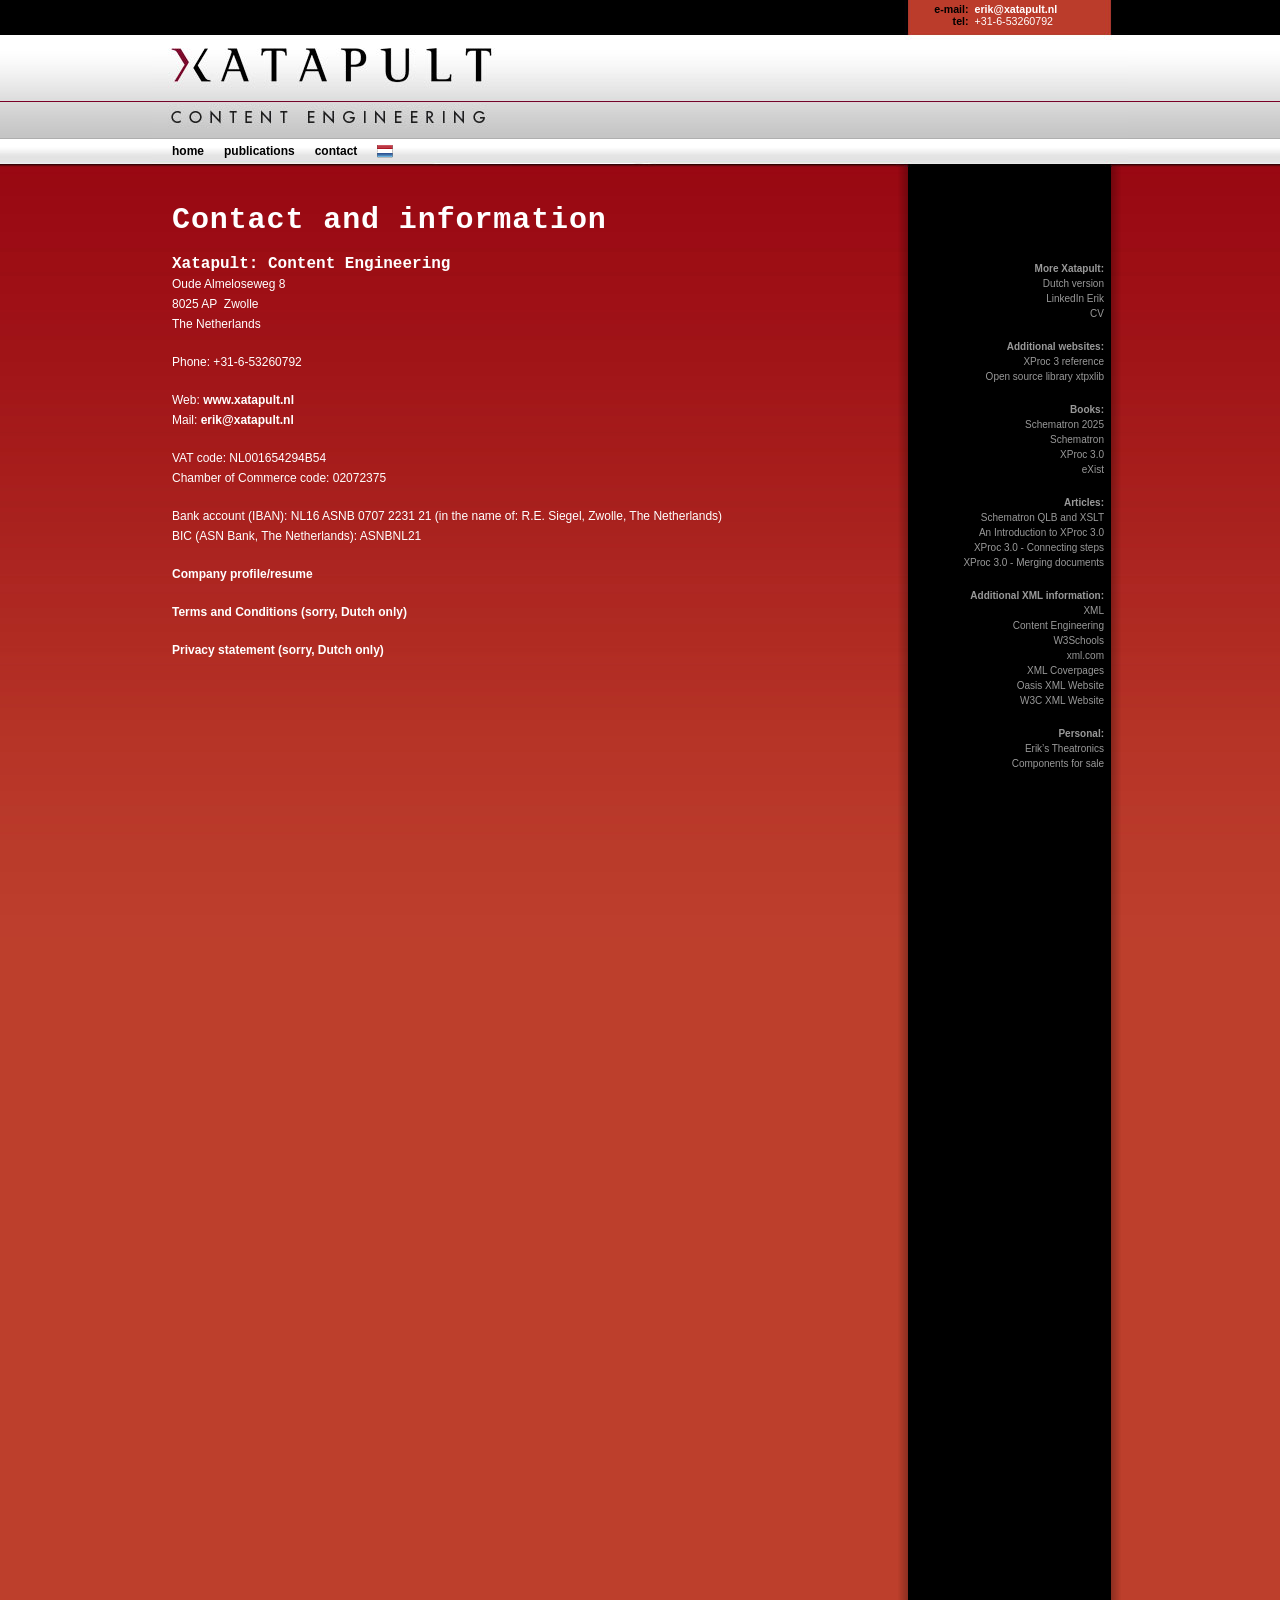
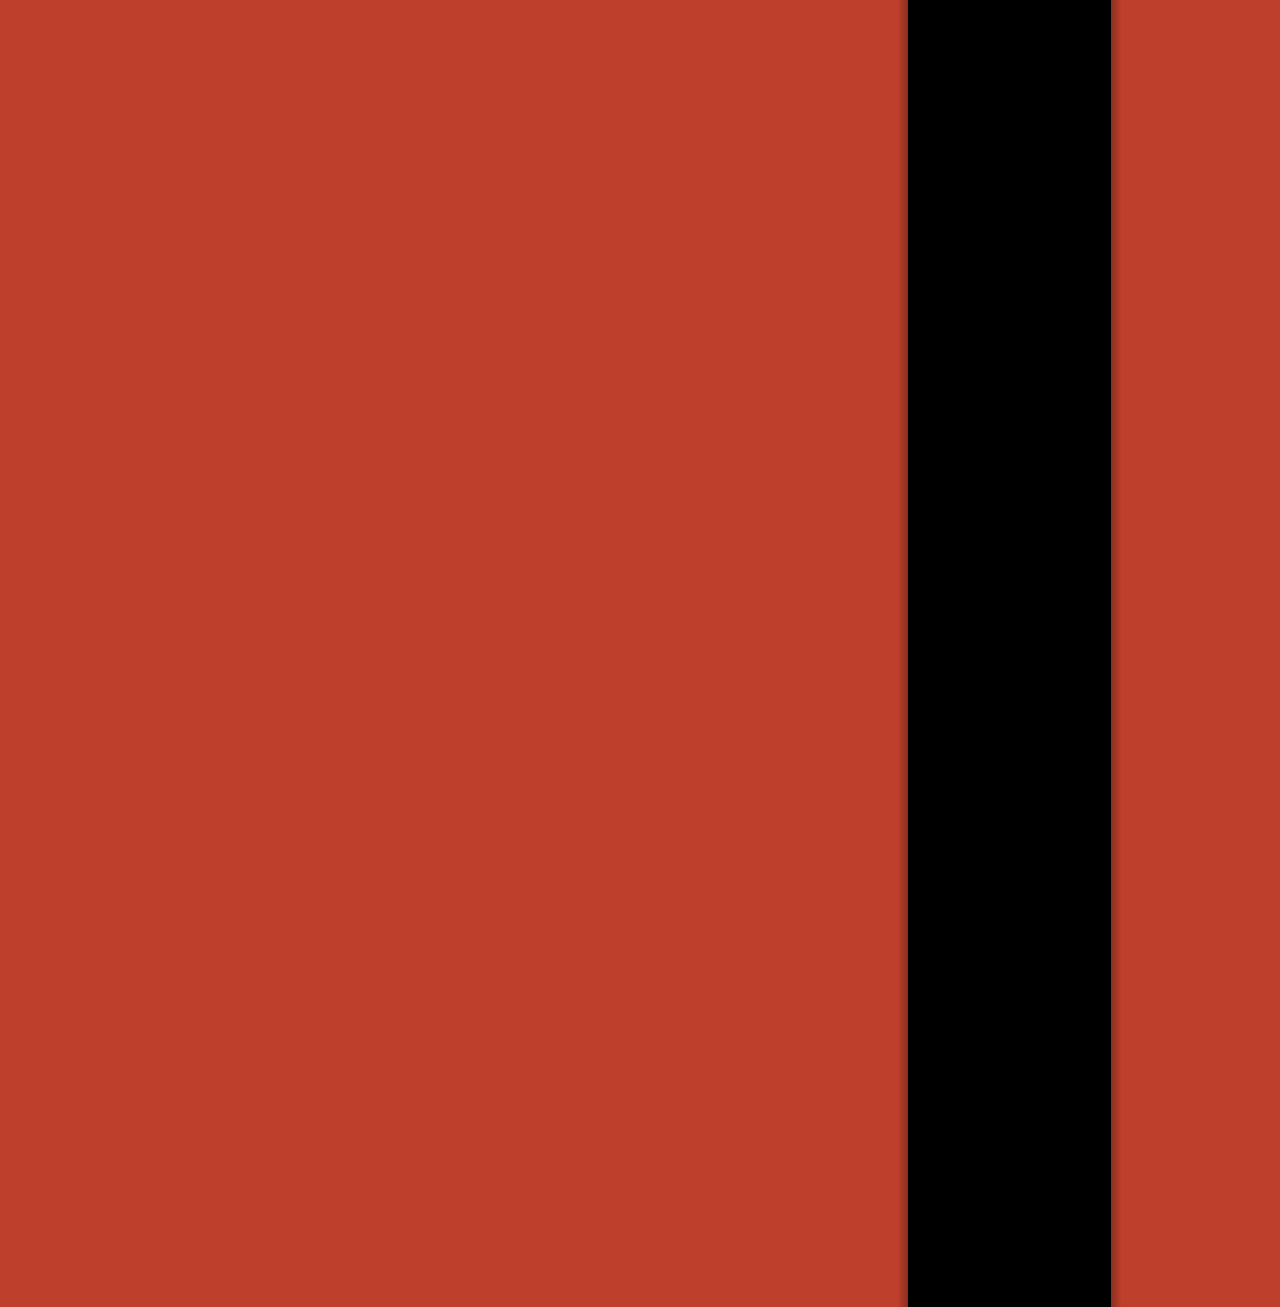
<file: docs/en/contact.html>
<?xml version="1.0" encoding="UTF-8"?><html xmlns="http://www.w3.org/1999/xhtml" xmlns:xtlwg="http://www.xtpxlib.nl/ns/xwebgen">
  <head>
    <meta http-equiv="Content-Type" content="text/html; charset=UTF-8"/>

    <!-- TBD: ALL BELOW THIS FLEXIBLE/LANG DEPENDENT? -->
    <title>Xatapult - Content Engineering</title>
    <meta name="Description" content="Xatapult Cntent Engineering"/>
    <meta name="Keywords" content="Xatapult, XML"/>
    <meta name="msnbot" content="NOODP"/>
    <meta name="googlebot" content="NOODP"/>
    <meta name="robots" content="noodp,noydir"/>
    <script type="text/javascript" language="JavaScript1.2" src="../js/menu.js"><!--
        NO CONTENT//--></script>
    <script type="text/javascript" language="JavaScript1.2" src="../js/scripts.js"><!--
        NO CONTENT//--></script>
    <link rel="../shortcut icon" href="images/favicon.ico"/>
    <link href="../css/menu.css" rel="stylesheet" type="text/css"/>
    <link href="../css/style_std-nl.css" rel="stylesheet" type="text/css"/>
    <link href="../css/print.css" rel="stylesheet" type="text/css" media="print"/>
    <!--[if lt IE 6]>
          <link href="${resource-link-prefix}css/style_ie.css" rel="stylesheet" type="text/css"  />
          <![endif]-->
    <!--[if IE 6]>
          <link href="${resource-link-prefix}css/style_ie.css" rel="stylesheet" type="text/css"  />
          <link href="${resource-link-prefix}css/style_ie6.css" rel="stylesheet" type="text/css" />
          <![endif]-->
    <!--[if IE 7]>
          <link href="${resource-link-prefix}css/style_ie.css" rel="stylesheet" type="text/css"  />
          <link href="${resource-link-prefix}css/style_ie7.css" rel="stylesheet" type="text/css" />
          <![endif]-->
  </head>
  <body>
    <a name="top" class="top"> </a>
    <div id="container">
      <div id="header">
        <img src="../images/spacer.gif" alt="Xatapult home" width="349" height="102" border="0" usemap="#LinkHomepage"/>
        <map name="LinkHomepage" id="LinkHomepage"><area shape="rect" coords="18,48,345,83" href="index.html" alt="Xatapult home"/></map>
      </div>
      <div id="mainContent">
        
        <div class="contentwrapper">
          <!-- MAIN CONTENTS: -->
          <div>
      <h1>Contact and information</h1>
      
      <p class="subkop">Xatapult: Content Engineering</p>
      <p>Oude Almeloseweg 8</p>
      <p>8025 AP  Zwolle</p>
      <p>The Netherlands</p>
      <br/>
      <p>Phone: +31-6-53260792</p>
      <br/>
      <p>Web: <a href="index.html">www.xatapult.nl</a>
      </p>
      <p>Mail: <a href="mailto:erik@xatapult.nl">erik@xatapult.nl</a>
      </p>
      <br/>
      <p>VAT code: NL001654294B54</p>
      <p>Chamber of Commerce code: 02072375</p>
      <br/>
      <p>Bank account (IBAN): NL16 ASNB 0707 2231 21 (in the name of: R.E. Siegel, Zwolle, The Netherlands)</p>
      <p>BIC (ASN Bank, The Netherlands): ASNBNL21</p>
      <br/>
      <p>
        <a href="../resources/Profile%20Xatapult-Erik%20Siegel.pdf" target="_blank">Company profile/resume</a>
      </p>
      <br/>
      <p>
        <a href="../resources/Algemene voorwaarden 7-11-2005.pdf" target="_blank">Terms and Conditions (sorry, Dutch only)</a>
      </p>
      <br/>
      <p>
        <a href="../resources/Privacy%20verklaring%20Xatapult.pdf" target="_blank">Privacy statement (sorry, Dutch only)</a>
      </p>
    </div>
        </div>

        <!-- RIGHT INFO COLUMN: -->
        <div id="kolomrechts"><div id="nieuws"><br/><br/><br/><p style="font-weight: bold">More Xatapult:</p><p align="right"><a style="color: #999; font-size: 10px; font-weight: normal" href="../index.html">Dutch version</a></p><p align="right"><a style="color: #999; font-size: 10px; font-weight: normal" href="http://www.linkedin.com/in/esiegel" target="_blank">LinkedIn Erik</a></p><p align="right"><a style="color: #999; font-size: 10px; font-weight: normal" href="resources/Profile%20Xatapult-Erik%20Siegel.pdf" target="_blank">CV</a></p><br/><p style="font-weight: bold">Additional websites:</p><p align="right"><a style="color: #999; font-size: 10px; font-weight: normal" href="http://www.xprocref.org/" target="_blank">XProc 3 reference</a></p><p align="right"><a style="color: #999; font-size: 10px; font-weight: normal" href="http://www.xtpxlib.org/" target="_blank">Open source library xtpxlib</a></p><br/><p style="font-weight: bold">Books:</p><p align="right"><a style="color: #999; font-size: 10px; font-weight: normal" href="https://xmlpress.net/publications/schematron-2025/" target="_blank">Schematron 2025</a></p><p align="right"><a style="color: #999; font-size: 10px; font-weight: normal" href="https://xmlpress.net/publications/schematron/" target="_blank">Schematron</a></p><p align="right"><a style="color: #999; font-size: 10px; font-weight: normal" href="https://xmlpress.net/publications/xproc-3-0/" target="_blank">XProc 3.0</a></p><p align="right"><a style="color: #999; font-size: 10px; font-weight: normal" href="http://shop.oreilly.com/product/0636920026525.do" target="_blank">eXist</a></p><br/><p style="font-weight: bold">Articles:</p><p align="right"><a style="color: #999; font-size: 10px; font-weight: normal" href="https://www.xml.com/articles/2022/10/17/schematron-qlb-xslt/" target="_blank">Schematron QLB and XSLT</a></p><p align="right"><a style="color: #999; font-size: 10px; font-weight: normal" href="https://www.xml.com/articles/2019/11/05/introduction-xproc-30/" target="_blank">An Introduction to XProc 3.0</a></p><p align="right"><a style="color: #999; font-size: 10px; font-weight: normal" href="https://www.xml.com/articles/2020/01/23/xproc-30-connecting-steps-using-ports/" target="_blank">XProc 3.0 - Connecting steps</a></p><p align="right"><a style="color: #999; font-size: 10px; font-weight: normal" href="https://www.xml.com/articles/2020/11/16/xproc-30-strategies-merging-documents/" target="_blank">XProc 3.0 - Merging documents</a></p><br/><p style="font-weight: bold">Additional XML information:</p><p align="right"><a style="color: #999; font-size: 10px; font-weight: normal" href="http://en.wikipedia.org/wiki/Xml" target="_blank">XML</a></p><p align="right"><a style="color: #999; font-size: 10px; font-weight: normal" href="http://en.wikipedia.org/wiki/Content_Engineering" target="_blank">Content Engineering</a></p><p align="right"><a style="color: #999; font-size: 10px; font-weight: normal" href="http://www.w3schools.com/" target="_blank">W3Schools</a></p><p align="right"><a style="color: #999; font-size: 10px; font-weight: normal" href="http://www.xml.com/" target="_blank">xml.com</a></p><p align="right"><a style="color: #999; font-size: 10px; font-weight: normal" href="http://xml.coverpages.org" target="_blank">XML Coverpages</a></p><p align="right"><a style="color: #999; font-size: 10px; font-weight: normal" href="http://www.xml.org" target="_blank">Oasis XML Website</a></p><p align="right"><a style="color: #999; font-size: 10px; font-weight: normal" href="http://www.w3.org/XML/" target="_blank">W3C XML Website</a></p><br/><p style="font-weight: bold">Personal:</p><p align="right"><a style="color: #999; font-size: 10px; font-weight: normal" href="http://www.eriksiegel.nl" target="_blank">Erik’s Theatronics</a></p><p align="right"><a style="color: #999; font-size: 10px; font-weight: normal" href="http://ci.eriksiegel.nl" target="_blank">Components for sale</a></p></div></div>
        
      </div>
      <!--<div id="copyright">
        <a href="http://www.strikdesign.nl" target="_blank">Webdesign (c) 2009 Strik Design</a>
      </div>-->
      <div id="naw">
        <table width="100%" border="0" cellpadding="0" cellspacing="0">
          <tr>
            <td align="right" style="font-size: 8pt"> e-mail: </td>
            <td align="left" style="font-size: 8pt"><a href="mailto:erik@xatapult.nl">erik@xatapult.nl</a></td>
          </tr>
          <tr>
            <td align="right" style="font-size: 8pt"> tel: </td>
            <td align="left" class="tel" style="font-size: 8pt">+31-6-53260792</td>
          </tr>
        </table>
      </div>
      <div id="mainMenu"><ul id="menuList"><li><a href="index.html" class="starter" accesskey="1">home</a><ul class="menu_level_1"><li><a href="../index.html">Dutch version</a></li></ul></li><li><a href="publications.html" class="starter" accesskey="2">publications</a><ul class="menu_level_1"><!----></ul></li><li><a href="contact.html" class="starter" accesskey="3">contact</a><ul class="menu_level_1"><!----></ul></li><li><a href="../index.html" class="starter" accesskey="4" title="Dutch version"><img src="../images/nl-flag.png" style="margin-top: 4px"/></a><ul class="menu_level_1"><!----></ul></li></ul></div>
    </div>
  </body>
</html>
</file>
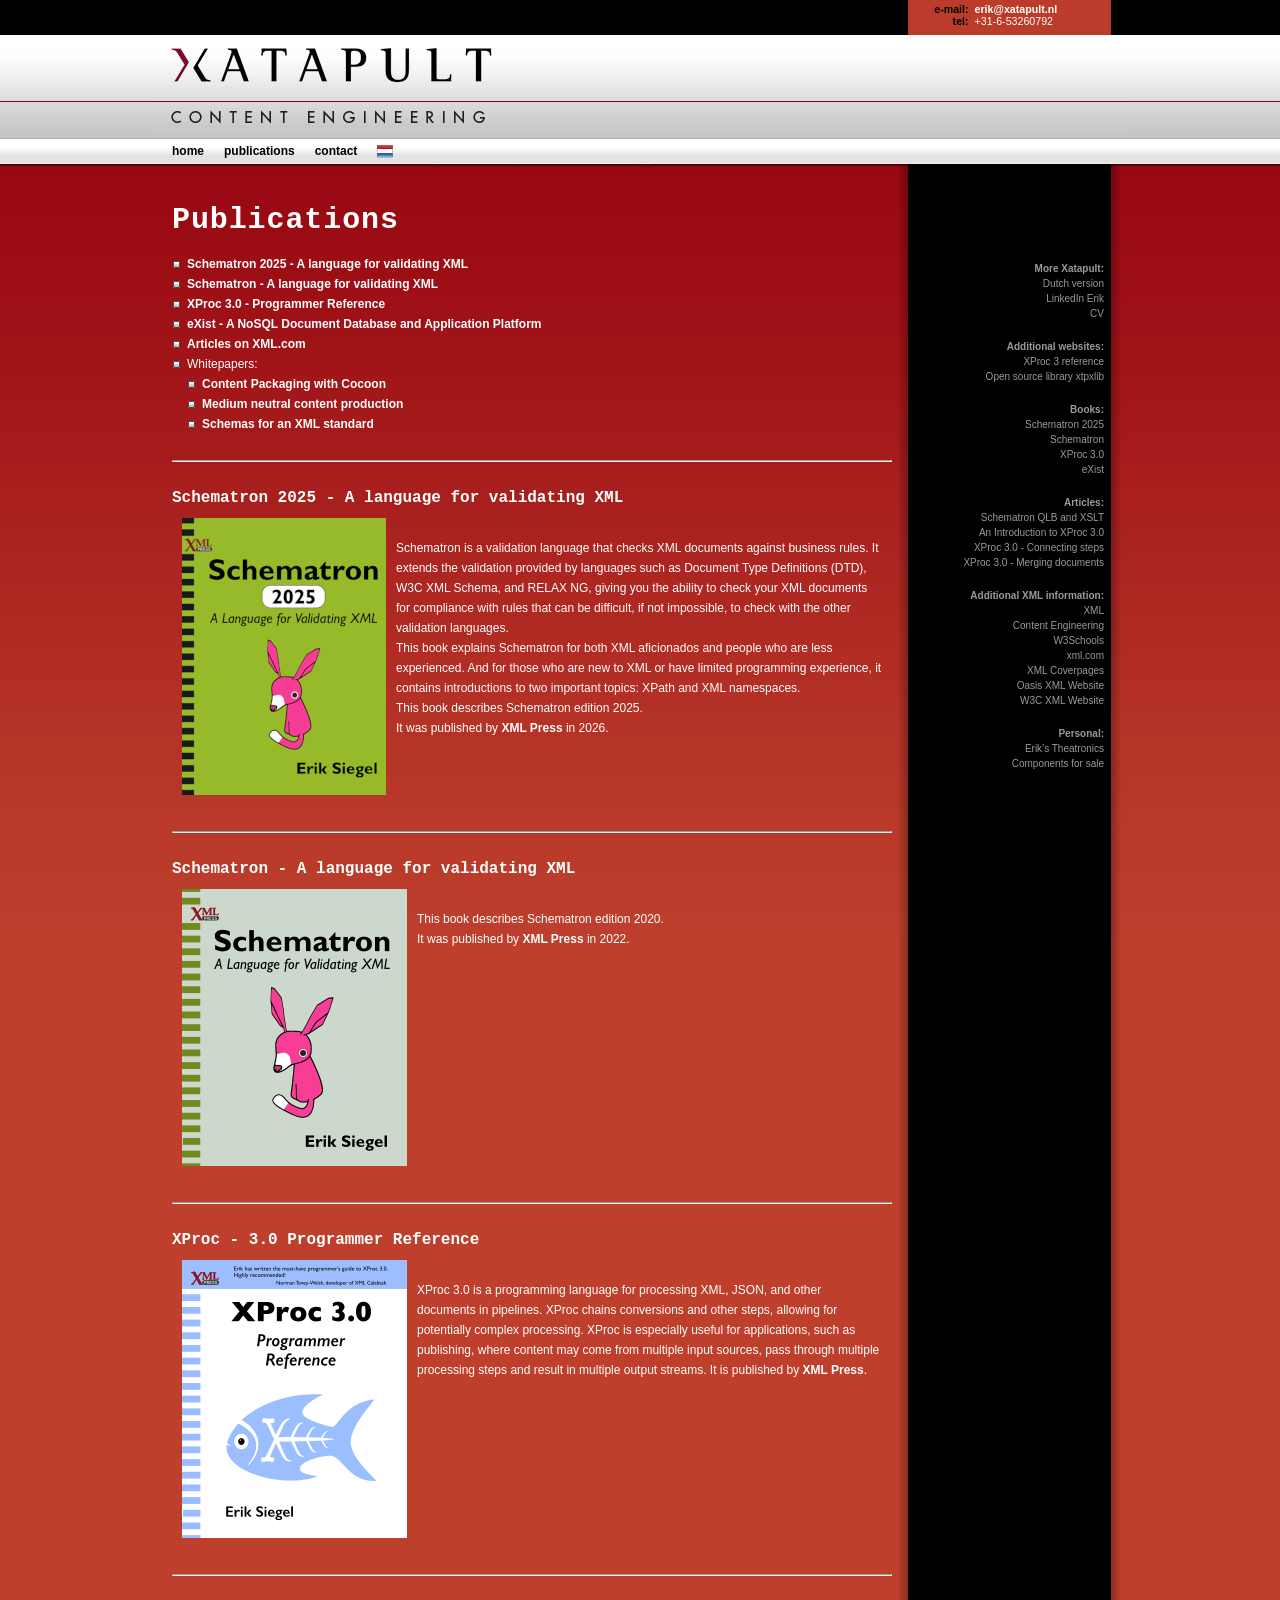
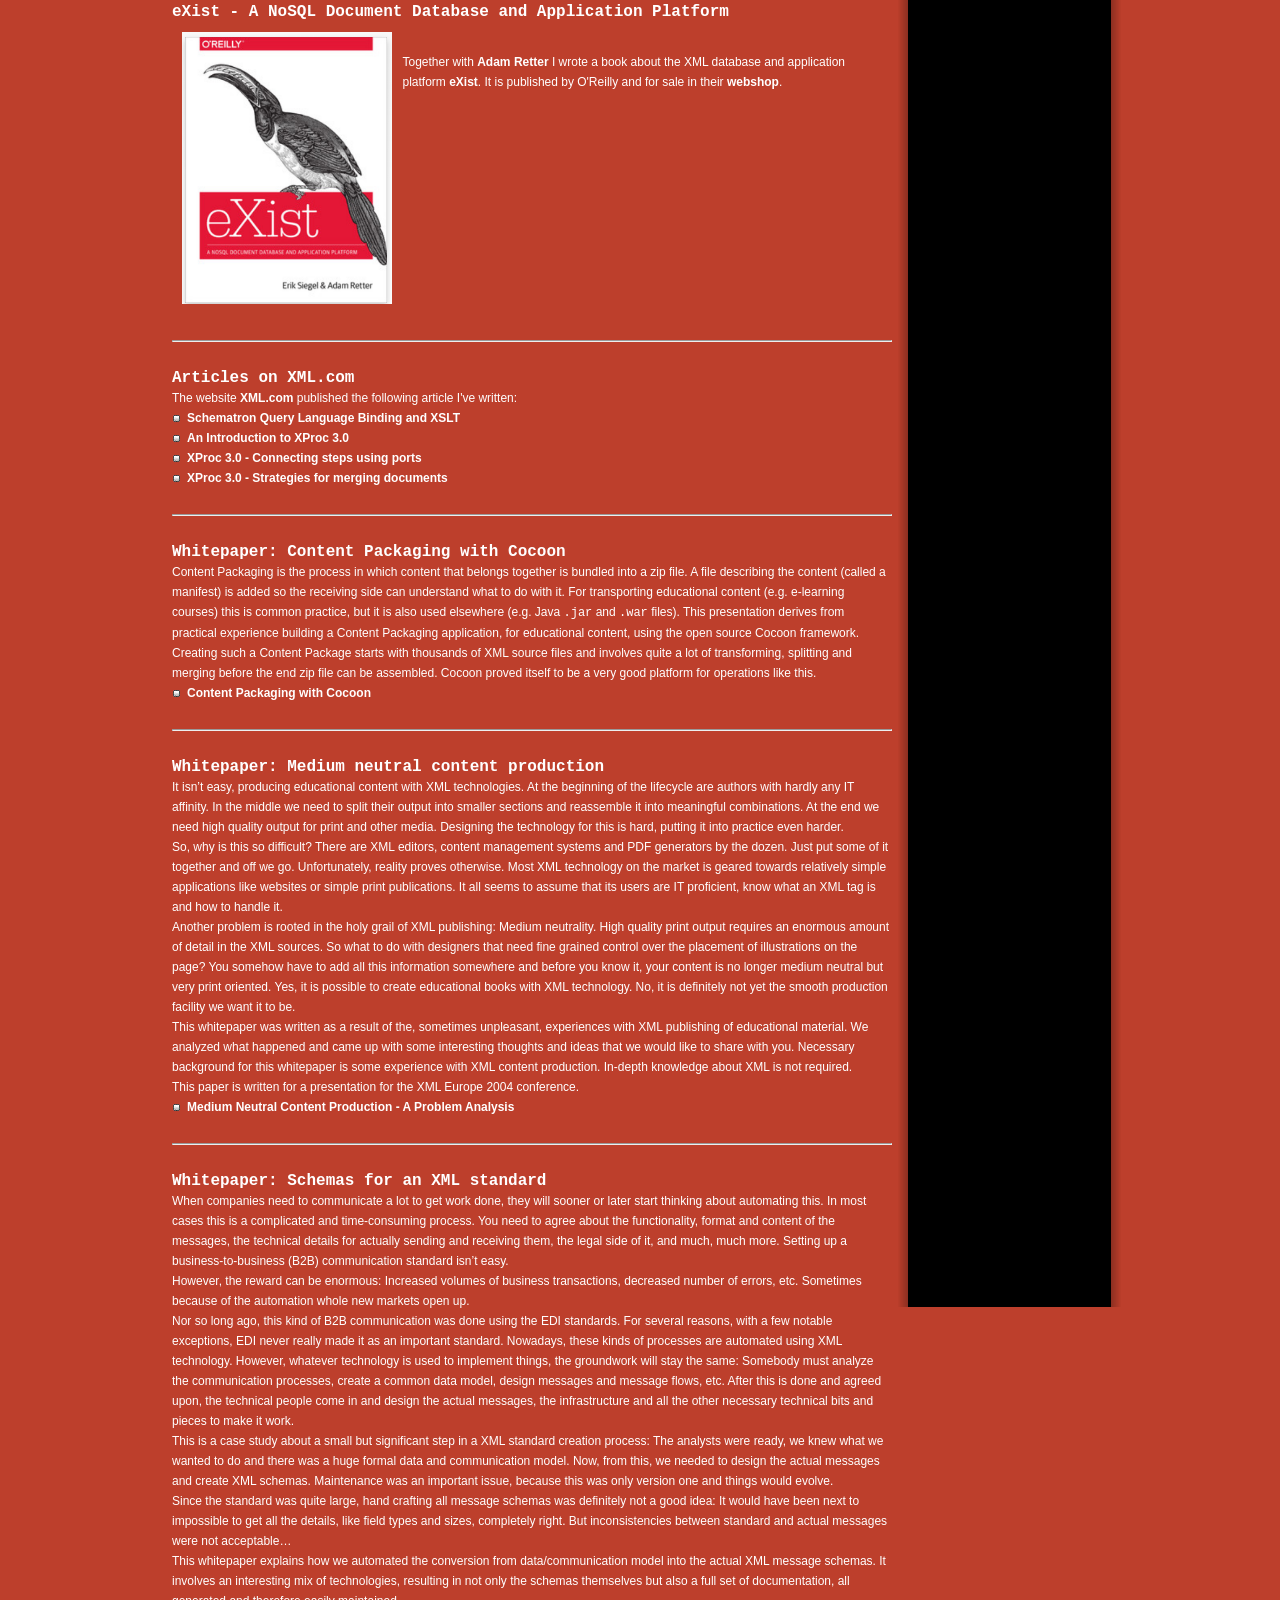
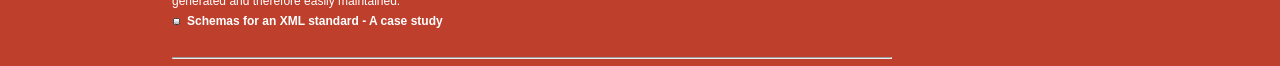
<file: docs/en/publications.html>
<?xml version="1.0" encoding="UTF-8"?><html xmlns="http://www.w3.org/1999/xhtml" xmlns:xtlwg="http://www.xtpxlib.nl/ns/xwebgen">
  <head>
    <meta http-equiv="Content-Type" content="text/html; charset=UTF-8"/>

    <!-- TBD: ALL BELOW THIS FLEXIBLE/LANG DEPENDENT? -->
    <title>Xatapult - Content Engineering</title>
    <meta name="Description" content="Xatapult Cntent Engineering"/>
    <meta name="Keywords" content="Xatapult, XML"/>
    <meta name="msnbot" content="NOODP"/>
    <meta name="googlebot" content="NOODP"/>
    <meta name="robots" content="noodp,noydir"/>
    <script type="text/javascript" language="JavaScript1.2" src="../js/menu.js"><!--
        NO CONTENT//--></script>
    <script type="text/javascript" language="JavaScript1.2" src="../js/scripts.js"><!--
        NO CONTENT//--></script>
    <link rel="../shortcut icon" href="images/favicon.ico"/>
    <link href="../css/menu.css" rel="stylesheet" type="text/css"/>
    <link href="../css/style_std-nl.css" rel="stylesheet" type="text/css"/>
    <link href="../css/print.css" rel="stylesheet" type="text/css" media="print"/>
    <!--[if lt IE 6]>
          <link href="${resource-link-prefix}css/style_ie.css" rel="stylesheet" type="text/css"  />
          <![endif]-->
    <!--[if IE 6]>
          <link href="${resource-link-prefix}css/style_ie.css" rel="stylesheet" type="text/css"  />
          <link href="${resource-link-prefix}css/style_ie6.css" rel="stylesheet" type="text/css" />
          <![endif]-->
    <!--[if IE 7]>
          <link href="${resource-link-prefix}css/style_ie.css" rel="stylesheet" type="text/css"  />
          <link href="${resource-link-prefix}css/style_ie7.css" rel="stylesheet" type="text/css" />
          <![endif]-->
  </head>
  <body>
    <a name="top" class="top"> </a>
    <div id="container">
      <div id="header">
        <img src="../images/spacer.gif" alt="Xatapult home" width="349" height="102" border="0" usemap="#LinkHomepage"/>
        <map name="LinkHomepage" id="LinkHomepage"><area shape="rect" coords="18,48,345,83" href="index.html" alt="Xatapult home"/></map>
      </div>
      <div id="mainContent">
        
        <div class="contentwrapper">
          <!-- MAIN CONTENTS: -->
          <div>
      <h1>Publications</h1>

      <ul>
        <li>
          <a href="#schematron-book-2025">Schematron 2025 - A language for validating XML</a>
        </li>
        <li>
          <a href="#schematron-book">Schematron - A language for validating XML</a>
        </li>
        <li>
          <a href="#xproc-book">XProc 3.0 - Programmer Reference</a>
        </li>
        <li>
          <a href="#exist-book">eXist - A NoSQL Document Database and Application Platform</a>
        </li>
        <li>
          <a href="#wpxmlcom">Articles on XML.com</a>
        </li>
        <li>Whitepapers:<ul>
            <li>
              <a href="#wp5">Content Packaging with Cocoon</a>
            </li>
            <li>
              <a href="#wp1">Medium neutral content production</a>
            </li>
            <li>
              <a href="#wp2">Schemas for an XML standard</a>
            </li>
          </ul>
        </li>
      </ul>
      <br/>
      <hr/>
      <br/>
      
      <!-- - - - - - - - - - - - - - - - - - - - - - - - - - - - - - - - - - -->
      
      <a name="schematron-book-2025"><!-- --></a>
      <p class="subkop">Schematron 2025 - A language for validating XML</p>
      <table class="noborder" cellspacing="10">
        <tr valign="top">
          <td class="noborder">
            <a href="https://xmlpress.net/publications/schematron-2025/" target="_blank">
              <img src="../images/publications/schematron-cover-2025.png"/>
            </a>
          </td>
          <td class="noborder">
            <br/>Schematron is a validation language that checks XML documents against business rules. It extends the validation provided by languages
            such as Document Type Definitions (DTD), W3C XML Schema, and RELAX NG, giving you the ability to check your XML documents for compliance
            with rules that can be difficult, if not impossible, to check with the other validation languages. <br/> This book explains Schematron for
            both XML aficionados and people who are less experienced. And for those who are new to XML or have limited programming experience, it
            contains introductions to two important topics: XPath and XML namespaces.<br/>This book describes Schematron edition 2025. <br/> It was published by <a href="https://xmlpress.net/publications/schematron-2025/">XML Press</a> in 2026.</td>
        </tr>
      </table>
      <br/>
      <hr/>
      <br/>

      <!-- - - - - - - - - - - - - - - - - - - - - - - - - - - - - - - - - - -->

      <a name="schematron-book"><!-- --></a>
      <p class="subkop">Schematron - A language for validating XML</p>
      <table class="noborder" cellspacing="10">
        <tr valign="top">
          <td class="noborder">
            <a href="https://xmlpress.net/publications/schematron/" target="_blank">
              <img src="../images/publications/schematron-cover.png"/>
            </a>
          </td>
          <td class="noborder">
            <br/>This book describes Schematron edition 2020.<br/> It was published by <a href="https://xmlpress.net/publications/schematron/">XML Press</a> in 2022.</td>
        </tr>
      </table>
      <br/>
      <hr/>
      <br/>

      <!-- - - - - - - - - - - - - - - - - - - - - - - - - - - - - - - - - - -->

      <a name="xproc-book"><!-- --></a>
      <p class="subkop">XProc - 3.0 Programmer Reference</p>
      <table class="noborder" cellspacing="10">
        <tr valign="top">
          <td class="noborder">
            <a href="https://xmlpress.net/publications/xproc-3-0/" target="_blank">
              <img src="../images/publications/XProc-cover.png"/>
            </a>
          </td>
          <td class="noborder">
            <br/>XProc 3.0 is a programming language for processing XML, JSON, and other documents in pipelines. XProc chains conversions and other
            steps, allowing for potentially complex processing. XProc is especially useful for applications, such as publishing, where content may
            come from multiple input sources, pass through multiple processing steps and result in multiple output streams. It is published by <a href="https://xmlpress.net/publications/xproc-3-0/">XML Press</a>.</td>
        </tr>
      </table>
      <br/>
      <hr/>
      <br/>

      <!-- - - - - - - - - - - - - - - - - - - - - - - - - - - - - - - - - - -->

      <a name="exist-book"><!-- --></a>
      <p class="subkop">eXist - A NoSQL Document Database and Application Platform</p>
      <table class="noborder" cellspacing="10">
        <tr valign="top">
          <td class="noborder">
            <a href="http://shop.oreilly.com/product/0636920026525.do" target="_blank">
              <img src="../images/publications/exist-cover.png" width="100%"/>
            </a>
          </td>
          <td class="noborder">
            <br/>Together with <a href="http://www.adamretter.org.uk/" target="_blank">Adam Retter</a> I wrote a book about the XML database and
            application platform <a href="http://www.exist-db.org" target="_blank">eXist</a>. It is published by O'Reilly and for sale in their <a href="http://shop.oreilly.com/product/0636920026525.do" target="_blank">webshop</a>.</td>
        </tr>
      </table>
      <br/>
      <hr/>
      <br/>

      <!-- - - - - - - - - - - - - - - - - - - - - - - - - - - - - - - - - - -->

      <a name="wpxmlcom"><!-- --></a>
      <p class="subkop">Articles on <a href="https://www.xml.com/" target="_blank">XML.com</a>
      </p>
      <p>The website <a href="https://www.xml.com/" target="_blank">XML.com</a> published the following article I've written:</p>
      <ul>
        <li>
          <a href="https://www.xml.com/articles/2022/10/17/schematron-qlb-xslt/" target="_blank">Schematron Query Language Binding and XSLT</a>
        </li>
        <li>
          <a href="https://www.xml.com/articles/2019/11/05/introduction-xproc-30/" target="_blank">An Introduction to XProc 3.0</a>
        </li>
        <li>
          <a href="https://www.xml.com/articles/2020/01/23/xproc-30-connecting-steps-using-ports/" target="_blank">XProc 3.0 - Connecting steps
            using ports</a>
        </li>
        <li>
          <a href="https://www.xml.com/articles/2020/11/16/xproc-30-strategies-merging-documents/" target="_blank">XProc 3.0 - Strategies for
            merging documents</a>
        </li>
      </ul>
      <br/>
      <hr/>
      <br/>

      <!-- - - - - - - - - - - - - - - - - - - - - - - - - - - - - - - - - - -->

      <a name="wp5"><!-- --></a>
      <p class="subkop">Whitepaper: Content Packaging with Cocoon</p>
      <p> Content Packaging is the process in which content that belongs together is bundled into a zip file. A file describing the content (called a
        manifest) is added so the receiving side can understand what to do with it. For transporting educational content (e.g. e-learning courses)
        this is common practice, but it is also used elsewhere (e.g. Java <code>.jar</code> and <code>.war</code> files). This presentation derives
        from practical experience building a Content Packaging application, for educational content, using the open source Cocoon framework. </p>
      <p> Creating such a Content Package starts with thousands of XML source files and involves quite a lot of transforming, splitting and merging
        before the end zip file can be assembled. Cocoon proved itself to be a very good platform for operations like this. </p>
      <ul>
        <li>
          <a href="resources/Content Packaging with Cocoon.pdf" target="_blank"> Content Packaging with Cocoon </a>
        </li>
      </ul>
      <br/>
      <hr/>
      <br/>

      <!-- - - - - - - - - - - - - - - - - - - - - - - - - - - - - - - - - - -->

      <a name="wp1"><!-- --></a>
      <p class="subkop">Whitepaper: Medium neutral content production</p>
      <p> It isn’t easy, producing educational content with XML technologies. At the beginning of the lifecycle are authors with hardly any IT
        affinity. In the middle we need to split their output into smaller sections and reassemble it into meaningful combinations. At the end we need
        high quality output for print and other media. Designing the technology for this is hard, putting it into practice even harder. </p>
      <p> So, why is this so difficult? There are XML editors, content management systems and PDF generators by the dozen. Just put some of it
        together and off we go. Unfortunately, reality proves otherwise. Most XML technology on the market is geared towards relatively simple
        applications like websites or simple print publications. It all seems to assume that its users are IT proficient, know what an XML tag is and
        how to handle it. </p>
      <p> Another problem is rooted in the holy grail of XML publishing: Medium neutrality. High quality print output requires an enormous amount of
        detail in the XML sources. So what to do with designers that need fine grained control over the placement of illustrations on the page? You
        somehow have to add all this information somewhere and before you know it, your content is no longer medium neutral but very print oriented.
        Yes, it is possible to create educational books with XML technology. No, it is definitely not yet the smooth production facility we want it to
        be. </p>
      <p> This whitepaper was written as a result of the, sometimes unpleasant, experiences with XML publishing of educational material. We analyzed
        what happened and came up with some interesting thoughts and ideas that we would like to share with you. Necessary background for this
        whitepaper is some experience with XML content production. In-depth knowledge about XML is not required. </p>
      <p> This paper is written for a presentation for the XML Europe 2004 conference. </p>
      <ul>
        <li>
          <a href="resources/WP Medium Neutral Content Production.pdf" target="_blank"> Medium Neutral Content Production - A Problem Analysis </a>
        </li>
      </ul>
      <br/>
      <hr/>
      <br/>

      <!-- - - - - - - - - - - - - - - - - - - - - - - - - - - - - - - - - - -->

      <a name="wp2"><!-- --></a>
      <p class="subkop">Whitepaper: Schemas for an XML standard</p>
      <p> When companies need to communicate a lot to get work done, they will sooner or later start thinking about automating this. In most cases
        this is a complicated and time-consuming process. You need to agree about the functionality, format and content of the messages, the technical
        details for actually sending and receiving them, the legal side of it, and much, much more. Setting up a business-to-business (B2B)
        communication standard isn’t easy. </p>
      <p> However, the reward can be enormous: Increased volumes of business transactions, decreased number of errors, etc. Sometimes because of the
        automation whole new markets open up. </p>
      <p> Nor so long ago, this kind of B2B communication was done using the EDI standards. For several reasons, with a few notable exceptions, EDI
        never really made it as an important standard. Nowadays, these kinds of processes are automated using XML technology. However, whatever
        technology is used to implement things, the groundwork will stay the same: Somebody must analyze the communication processes, create a common
        data model, design messages and message flows, etc. After this is done and agreed upon, the technical people come in and design the actual
        messages, the infrastructure and all the other necessary technical bits and pieces to make it work. </p>
      <p> This is a case study about a small but significant step in a XML standard creation process: The analysts were ready, we knew what we wanted
        to do and there was a huge formal data and communication model. Now, from this, we needed to design the actual messages and create XML
        schemas. Maintenance was an important issue, because this was only version one and things would evolve. </p>
      <p> Since the standard was quite large, hand crafting all message schemas was definitely not a good idea: It would have been next to impossible
        to get all the details, like field types and sizes, completely right. But inconsistencies between standard and actual messages were not
        acceptable… </p>
      <p> This whitepaper explains how we automated the conversion from data/communication model into the actual XML message schemas. It involves an
        interesting mix of technologies, resulting in not only the schemas themselves but also a full set of documentation, all generated and
        therefore easily maintained. </p>
      <ul>
        <li>
          <a href="resources/Adventure case study.pdf" target="_blank">Schemas for an XML standard - A case study</a>
        </li>
      </ul>
      <br/>
      <hr/>

    </div>
        </div>

        <!-- RIGHT INFO COLUMN: -->
        <div id="kolomrechts"><div id="nieuws"><br/><br/><br/><p style="font-weight: bold">More Xatapult:</p><p align="right"><a style="color: #999; font-size: 10px; font-weight: normal" href="../index.html">Dutch version</a></p><p align="right"><a style="color: #999; font-size: 10px; font-weight: normal" href="http://www.linkedin.com/in/esiegel" target="_blank">LinkedIn Erik</a></p><p align="right"><a style="color: #999; font-size: 10px; font-weight: normal" href="resources/Profile%20Xatapult-Erik%20Siegel.pdf" target="_blank">CV</a></p><br/><p style="font-weight: bold">Additional websites:</p><p align="right"><a style="color: #999; font-size: 10px; font-weight: normal" href="http://www.xprocref.org/" target="_blank">XProc 3 reference</a></p><p align="right"><a style="color: #999; font-size: 10px; font-weight: normal" href="http://www.xtpxlib.org/" target="_blank">Open source library xtpxlib</a></p><br/><p style="font-weight: bold">Books:</p><p align="right"><a style="color: #999; font-size: 10px; font-weight: normal" href="https://xmlpress.net/publications/schematron-2025/" target="_blank">Schematron 2025</a></p><p align="right"><a style="color: #999; font-size: 10px; font-weight: normal" href="https://xmlpress.net/publications/schematron/" target="_blank">Schematron</a></p><p align="right"><a style="color: #999; font-size: 10px; font-weight: normal" href="https://xmlpress.net/publications/xproc-3-0/" target="_blank">XProc 3.0</a></p><p align="right"><a style="color: #999; font-size: 10px; font-weight: normal" href="http://shop.oreilly.com/product/0636920026525.do" target="_blank">eXist</a></p><br/><p style="font-weight: bold">Articles:</p><p align="right"><a style="color: #999; font-size: 10px; font-weight: normal" href="https://www.xml.com/articles/2022/10/17/schematron-qlb-xslt/" target="_blank">Schematron QLB and XSLT</a></p><p align="right"><a style="color: #999; font-size: 10px; font-weight: normal" href="https://www.xml.com/articles/2019/11/05/introduction-xproc-30/" target="_blank">An Introduction to XProc 3.0</a></p><p align="right"><a style="color: #999; font-size: 10px; font-weight: normal" href="https://www.xml.com/articles/2020/01/23/xproc-30-connecting-steps-using-ports/" target="_blank">XProc 3.0 - Connecting steps</a></p><p align="right"><a style="color: #999; font-size: 10px; font-weight: normal" href="https://www.xml.com/articles/2020/11/16/xproc-30-strategies-merging-documents/" target="_blank">XProc 3.0 - Merging documents</a></p><br/><p style="font-weight: bold">Additional XML information:</p><p align="right"><a style="color: #999; font-size: 10px; font-weight: normal" href="http://en.wikipedia.org/wiki/Xml" target="_blank">XML</a></p><p align="right"><a style="color: #999; font-size: 10px; font-weight: normal" href="http://en.wikipedia.org/wiki/Content_Engineering" target="_blank">Content Engineering</a></p><p align="right"><a style="color: #999; font-size: 10px; font-weight: normal" href="http://www.w3schools.com/" target="_blank">W3Schools</a></p><p align="right"><a style="color: #999; font-size: 10px; font-weight: normal" href="http://www.xml.com/" target="_blank">xml.com</a></p><p align="right"><a style="color: #999; font-size: 10px; font-weight: normal" href="http://xml.coverpages.org" target="_blank">XML Coverpages</a></p><p align="right"><a style="color: #999; font-size: 10px; font-weight: normal" href="http://www.xml.org" target="_blank">Oasis XML Website</a></p><p align="right"><a style="color: #999; font-size: 10px; font-weight: normal" href="http://www.w3.org/XML/" target="_blank">W3C XML Website</a></p><br/><p style="font-weight: bold">Personal:</p><p align="right"><a style="color: #999; font-size: 10px; font-weight: normal" href="http://www.eriksiegel.nl" target="_blank">Erik’s Theatronics</a></p><p align="right"><a style="color: #999; font-size: 10px; font-weight: normal" href="http://ci.eriksiegel.nl" target="_blank">Components for sale</a></p></div></div>
        
      </div>
      <!--<div id="copyright">
        <a href="http://www.strikdesign.nl" target="_blank">Webdesign (c) 2009 Strik Design</a>
      </div>-->
      <div id="naw">
        <table width="100%" border="0" cellpadding="0" cellspacing="0">
          <tr>
            <td align="right" style="font-size: 8pt"> e-mail: </td>
            <td align="left" style="font-size: 8pt"><a href="mailto:erik@xatapult.nl">erik@xatapult.nl</a></td>
          </tr>
          <tr>
            <td align="right" style="font-size: 8pt"> tel: </td>
            <td align="left" class="tel" style="font-size: 8pt">+31-6-53260792</td>
          </tr>
        </table>
      </div>
      <div id="mainMenu"><ul id="menuList"><li><a href="index.html" class="starter" accesskey="1">home</a><ul class="menu_level_1"><li><a href="../index.html">Dutch version</a></li></ul></li><li><a href="publications.html" class="starter" accesskey="2">publications</a><ul class="menu_level_1"><!----></ul></li><li><a href="contact.html" class="starter" accesskey="3">contact</a><ul class="menu_level_1"><!----></ul></li><li><a href="../index.html" class="starter" accesskey="4" title="Dutch version"><img src="../images/nl-flag.png" style="margin-top: 4px"/></a><ul class="menu_level_1"><!----></ul></li></ul></div>
    </div>
  </body>
</html>
</file>
<file: docs/css/menu.css>
/* Stylesheet voor het menu van de website van Xatapult XML ondersteuning */
/* © 2008 Bas & Ferry (http://www.bas-ferry.nl/) in opdracht van Strik Design*/

div#mainMenu{
  z-index:100;
  top:139px;
  position:absolute;
  font-family:Verdana, Arial, Helvetica, sans-serif;
  left:10px;
}

/* Algemene stijlen voor gehele menu */
div#mainMenu ul{
  margin:0px;
  padding:0px;
}

div#mainMenu li{
  display:inline;
  list-style:none;
  margin:0px;
  padding:0px;
}
div#mainMenu a{
  font-weight:normal;
  display:block;
  text-decoration:none;
}

/* onderstaande stijlen bepalen het main-menu */
div#mainMenu ul li a{
  color:#000;
  float:left;
  font-size:12px;
  line-height:25px;
  font-weight:bold;
  padding-left:10px;
  padding-right:10px;
}
div#mainMenu ul li.hover a{
  color:#000;
  background-image:url(../images/menu/but_menu_main_over.gif);
  background-repeat:repeat-x;
}
div#mainMenu ul li.active a{
  color:#000;
  background-image:url(../images/menu/but_menu_main_active.gif);
  background-repeat:no-repeat;
  background-position:center 0px;
}
/* hiermee bepaal je de hoogte van het eerste submenu-item */
div#mainMenu ul li.active a.starter{
  height:25px;
}

/* onderstaande stijlen bepalen het sub-menu */
div#mainMenu ul.menu_level_1{
  position:absolute;
  width:140px;
  visibility:hidden;
  background-image:none;
  margin-top:6px;
  margin-left:5px;
}
div#mainMenu ul.menu_level_1 li a{
  float:none;
  color:#FFF;
  font-weight:normal;
  font-size:11px;
  line-height:16px;
  background-image:none;
  background-color: black;
  /*background-image:url(../images/menu/but_menu_sub.png);*/
  padding-top:0px;
  padding-right:9px;
  padding-bottom:5px;
  padding-left:10px;
}
div#mainMenu ul.menu_level_1 li a:hover{
  color:#FFF;
  background-image: none;
  background-color: grey;
/*  background-image:url(../images/menu/but_menu_sub_over.png);*/
}
div#mainMenu ul.menu_level_1 li a:active{
  color:#FFF;
}

/*	hier kun je de stijlen voor de laatste submenu opzetten, zoals extra padding, andere achtergrond etc */
div#mainMenu ul.menu_level_1 li a.last,
div#mainMenu ul.menu_level_1 li a.last:hover{
  background-image:url(../images/menu/but_menu_sub_last.png);
  padding-bottom:9px;
  background-position:bottom;
}
div#mainMenu ul.menu_level_1 li a.last:hover{
  background-image:url(../images/menu/but_menu_sub_last_over.png);
}
</file>
<file: docs/css/style_std-nl.css>
/* standaardstylesheet voor website Xatapult XML ondersteuning */
/* copyright 2009 Strik Design */
/* www.strikdesign.nl */
/* office@strikdesign.nl */

/* html selectors */
html, body, ul, ol, li, p, h1, h2, h3, h4, h5, h6, form, fieldset {
	padding: 0;
	border: 0;
}
html, body, p, h1, h2, h3, h4, h5, h6, form, fieldset {
	margin: 0;
}
html, body {
	font: 100% Verdana, Arial, Helvetica, sans-serif;
	margin: 0;
	padding: 0;
	text-align: center;
	color: #FFF;
	background-color: #bd3f2c;
	background-image: url(../images/background_page.jpg);
	background-repeat: repeat-x;
	height: 100%;
}


/* basiselementen */
.top {
	position: absolute;
}
#container {
	width: 976px;
	text-align: left;
	position: relative;
	margin-top: 0px;
	margin-right: auto;
	margin-left: auto;
	margin-bottom: 0px;
	min-height: 100%;
	height:auto; /* voor moderne browsers */
	height:100%; /* voor IE */
}

/* header */
#header {
	height: 167px;
	background-color: #C60000;
	background-image: url(../images/background_header.jpg);
}

#header_en {
	height: 167px;
	background-color: #C60000;
	background-image: url(../images/background_header_en.jpg);
}

/* content */
#mainContent {
	position: relative;
	left: 0px;
	top: 0px;
	height: 100%;
}
#mainContent .contentwrapper {
	display: block;
	position: relative;
	width: 720px;
	left: 20px;
	top: 34px;
	float: left;
	margin-bottom: 50px;
}
#mainContent h1 {
	font-family: "Courier New", Courier, monospace;
	font-size: 30px;
	line-height: 38px;
	color: #FFF;
	display: block;
	margin-bottom: 15px;
	letter-spacing: 0.03em;
}
#mainContent .subkop {
	font-family: "Courier New", Courier, monospace;
	font-size: 16px;
	line-height: 20px;
	font-weight: bold;

}
#mainContent .subsubkop {
	font-family: Verdana, Arial, Helvetica, sans-serif;
	font-size: 12px;
	line-height: 20px;
	font-weight: bold;
	color: #ffb18c;
}
#mainContent .bijschrift {
	font-size: 12px;
	color: #EDB9B1;
	font-family: "Courier New", Courier, monospace;
	letter-spacing: 0em;
}
#mainContent .intro {
	font-weight: bold;
	display: block;
	margin-bottom: 10px;
}

#mainContent p, #mainContent li {
	font-family: Verdana, Arial, Helvetica, sans-serif;
	font-size: 12px;
	line-height: 20px;
	color: #FFF;
	margin: 0px;
	padding: 0px;
}


#mainContent .foutmelding {
	background-image: url(../images/bullet_foutmelding.gif);
	background-repeat: no-repeat;
	border-top-style: solid;
	border-bottom-style: solid;
	padding-left: 15px;
	border-top-width: 2px;
	border-bottom-width: 2px;
	border-top-color: #000;
	border-bottom-color: #000;
	background-position: 5px 5px;
	padding-bottom: 5px;
	padding-right: 10px;
}

#mainContent .goedmelding {
	background-image: url(../images/bullet_goedmelding.gif);
	background-repeat: no-repeat;
	border-top-style: solid;
	border-bottom-style: solid;
	padding-left: 25px;
	border-top-width: 2px;
	border-bottom-width: 2px;
	border-top-color: #000;
	border-bottom-color: #000;
	background-position: 5px 5px;
	padding-bottom: 5px;
	padding-right: 10px;
}

#mainContent a:link, a:visited {
	font-weight: bold;
	text-decoration: none;
	color: #FFF;
}
#mainContent a:hover, a:active {
	text-decoration: underline;
	color: #000;
}
#mainContent ul {
	list-style-type: square;
	display: block;
	position: relative;
	left: 15px;
	list-style-position: outside;
	margin-right: 25px;
	margin-bottom: 0px;
	margin-top: 0px;
}
#mainContent li {
	list-style-type: square;
	list-style-image: url(../images/bullet.gif);
}
#mainContent table {
	font-size: 12px;
	line-height: 20px;
	border: 2px solid #ce8383;
}
#mainContent th, td {
	padding-left: 3px;
	border-bottom-width: 1px;
	border-bottom-style: solid;
	border-bottom-color: #be5958;
}
#mainContent table tr .tabeltitel {
	font-family: "Courier New", Courier, monospace;
	font-size: 24px;
	font-weight: bold;
	background-color: #CE8383;
	padding-top: 2px;
	padding-bottom: 4px;
	border-top-style: none;
	border-right-style: none;
	border-bottom-style: none;
	border-left-style: none;
}
#mainContent table tr .rowuneven {
	background-color: #b44141;
}
#mainContent th {
	text-align: left;
	border-bottom-width: 1px;
	border-bottom-style: solid;
	border-bottom-color: #FFF;
}

#mainContent .noborder {
	padding: 0px;
	margin: 0px;
	border-top-style: none;
	border-right-style: none;
	border-bottom-style: none;
	border-left-style: none;
}
#mainContent table img {
	border-top-style: none;
	border-right-style: none;
	border-bottom-style: none;
	border-left-style: none;
	margin: 0px;
	padding: 0px;
}

/* rechter kolom */
#kolomrechts {
	position: relative;
	width: 223px;
	top: 0px;
	right: 7px;
	float: right;
	min-height: 100%;
	height: auto; /* voor moderne browsers */
	height: 100%; /* voor IE */
}
#nieuws {
	display: block;
	position: relative;
	font-family: Verdana, Arial, Helvetica, sans-serif;
	font-size: 11px;
	line-height: 18px;
	color: #323232;
	text-align: left;
	margin-bottom: 0px;
	width: 223px;
	background-image: url(../images/background_kolom.png);
	background-repeat: repeat-y;
	min-height: 300%;
	height: auto; /* voor moderne browsers */
	height: 300%;
	padding-left: 18px;
	padding-top: 40px;
}
#nieuws H2 {
	font-size: 20px;
	color: #bd3e2c;
	display: block;
	letter-spacing: 0.03em;
	font-family: "Courier New", Courier, monospace;
	font-weight: bold;
	margin-bottom: 9px;
	padding-top: 6px;
}
#nieuws .subkop {
	background-image: url(../images/ico_nieuws.gif);
	background-repeat: no-repeat;
	display: block;
	padding-left: 17px;
	font-family: Verdana, Arial, Helvetica, sans-serif;
	line-height: 18px;
	margin-bottom: 2px;
	width: 170px;
}
#nieuws .subkop a:link, #nieuws .subkop a:visited {
	font-size: 12px;
	font-weight: normal;
	color: #FFF;
}
#nieuws .subkop a:hover, #nieuws .subkop a:active {
	font-size: 12px;
	font-weight: normal;
	color: #e9684c;
}
#nieuws .datum {
	display: block;
	color: #000000;
	font-size: 10px;
	margin-bottom: 11px;
}
#nieuws p {
	display: block;
	font-size: 10px;
	line-height: 15px;
	color: #999;
	font-weight: normal;
	text-align: right;
	margin-right: 35px;
}



#nieuws #foto {
	background-image: url(../images/kolomfoto_1.jpg);
	position: relative;
	height: 127px;
	width: 216px;
	left: -7px;
}

/* formulieren */
textarea.xml, textarea.xml_actief {
	font-family: "Courier New", Courier, monospace;
	color: #FFF;
	font-size: 14px;
	padding-top: 5px;
	border: 1px solid #671211;
	width: 95%;
	line-height: 20px;
	font-weight: bold;
	padding-left: 12px;
	padding-bottom: 5px;
}
textarea.xml  {
	background-image: url(../images/background_input_xml.gif);
	background-repeat: no-repeat;
}

fieldset {
	border: 1px solid #ce8383;
	padding-right: 5px;
	padding-left: 5px;
	padding-bottom: 5px;
	margin-bottom: 5px;
	padding-top: 5px;
}
fieldset legend {
	font-family: "Courier New", Courier, monospace;
	font-size: 16px;
	font-weight: bold;
	color: #FFF;
}
.nummer {
	font-family: "Courier New", Courier, monospace;
	font-size: 24px;
	font-weight: bold;
	color: #000;
	border-top-style: none;
	border-right-style: none;
	border-bottom-style: none;
	border-left-style: none;
	padding-top: 10px;
	padding-right: 5px;
}

/* copyright */
#copyright {
	width: 228px;
	font-family: Verdana, Arial, Helvetica, sans-serif;
	font-size: 10px;
	text-align: right;
	position: absolute;
	display: block;
	bottom: 10px;
	right: 5px;
	margin-right: 20px;
}
#copyright a:link, #copyright a:visited {
	color: #999;
	text-decoration: none;
	font-weight: normal;
}
#copyright a:hover, #copyright a:active {
	text-decoration: none;
	color: #BD3E2C;
	font-weight: normal;
}


/* naw blokje rechtsboven */
#naw th, #naw td {
	border-top-style: none;
	border-right-style: none;
	border-bottom-style: none;
	border-left-style: none;
	font-weight: bold;
	color: #000;
}
#naw {
	width: 228px;
	font-family: Verdana, Arial, Helvetica, sans-serif;
	text-align: center;
	position: absolute;
	display: block;
	right: 5px;
	top: 3px;
	font-size: 11px;
}
#naw .tel{
	font-weight: normal;
	color: #FFF;
}
#naw a:link, #naw a:visited {
	color: #FFF;
	text-decoration: none;
}
#naw a:hover, #naw a:active {
	text-decoration: none;
	color: #000;
}
</file>
<file: docs/css/print.css>
/* Printstylesheet for website Xatapult */
/* copyright 2009 Strik Design */
/* www.strikdesign.nl */
/* office@strikdesign.nl */

#container,
#mainContent,
#mainContent .mmhide_contentwrapper {
	margin: 0px;
	padding: 0px;
	width: 17cm;
	left: 0px;
	top: 0px;
	position: relative;
}
#mainContent {
	top: -5cm;
	overflow: visible;
}

#header #visie,
div#mainMenu,
#headerfoto,
#kruimelpad,
#kolomrechts,
#mainContent .mmhide_naarboven,
#naw,
#copyright
{
	display: none;
}
textarea.xml, textarea.xml_actief,
.intro,
p
{
	width: 90%;
}
</file>
